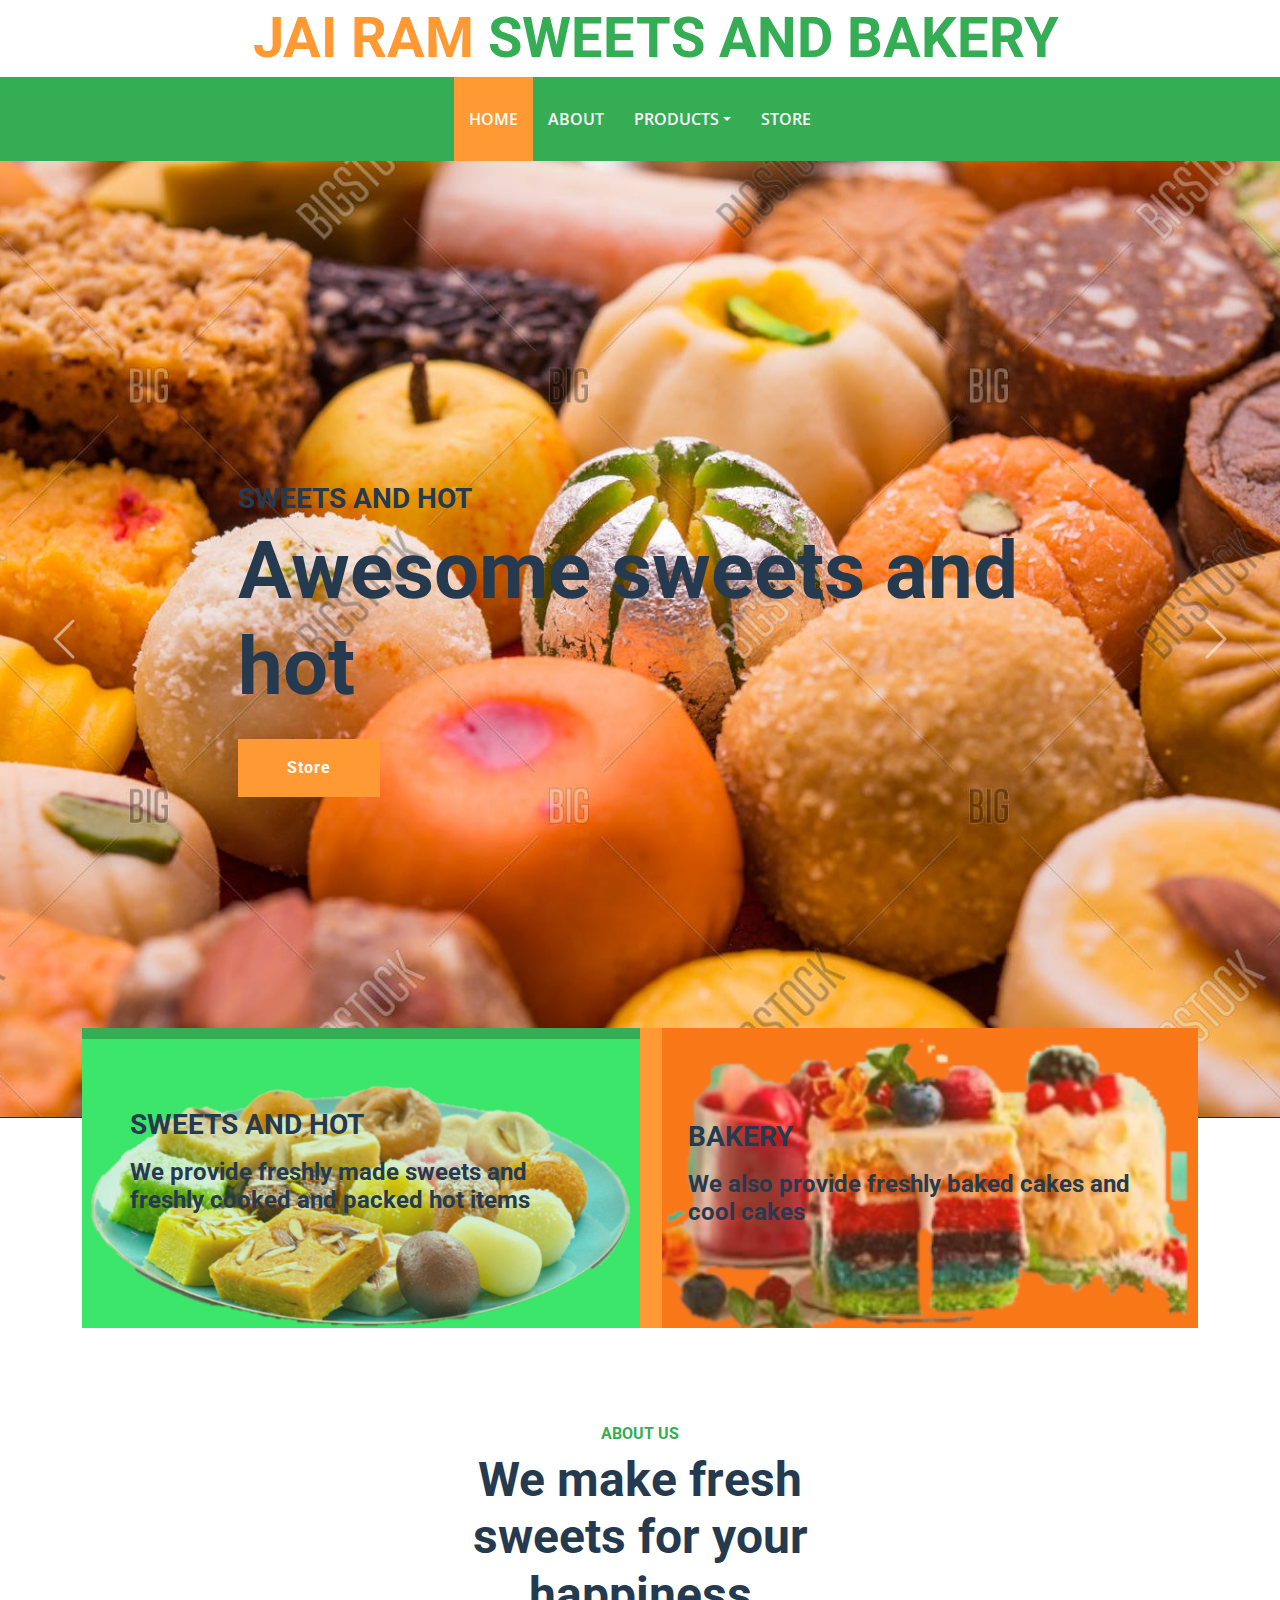
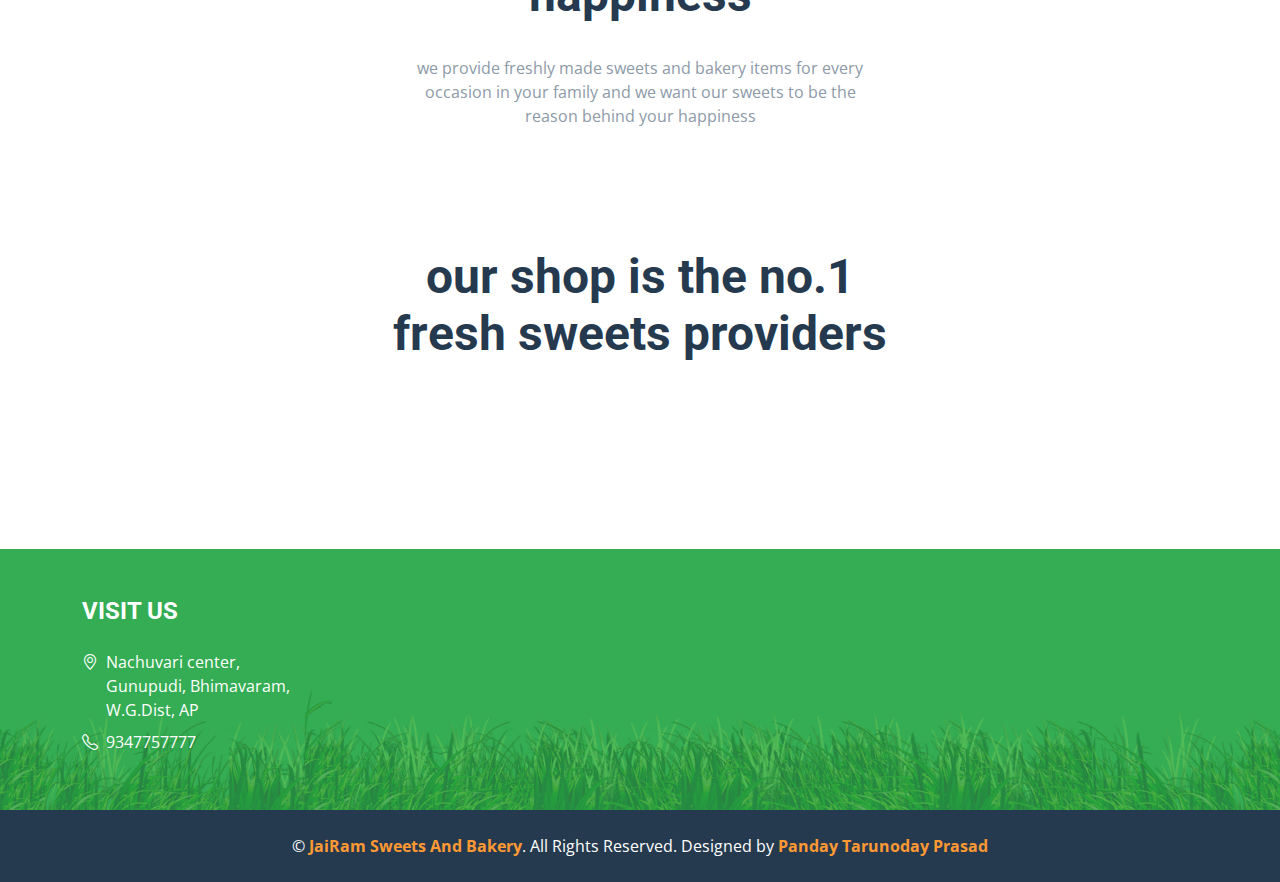
<file: index.html>
﻿<!DOCTYPE html>
<html lang="en">

<head>
    <meta charset="utf-8">
    <title>JAI RAM SWEETS AND BAKERY</title>
    <meta content="width=device-width, initial-scale=1.0" name="viewport">
    <meta content="Free HTML Templates" name="keywords">
    <meta content="Free HTML Templates" name="description">

    <!-- Favicon -->
    <link href="img/favicon.ico" rel="icon">

    <!-- Google Web Fonts -->
    <link rel="preconnect" href="https://fonts.gstatic.com">
    <link href="https://fonts.googleapis.com/css2?family=Open+Sans:wght@400;600&family=Roboto:wght@500;700&display=swap" rel="stylesheet">

    <!-- Icon Font Stylesheet -->
    <link href="https://cdnjs.cloudflare.com/ajax/libs/font-awesome/5.15.0/css/all.min.css" rel="stylesheet">
    <link href="https://cdn.jsdelivr.net/npm/bootstrap-icons@1.4.1/font/bootstrap-icons.css" rel="stylesheet">

    <!-- Libraries Stylesheet -->
    <link href="lib/owlcarousel/assets/owl.carousel.min.css" rel="stylesheet">

    <!-- Customized Bootstrap Stylesheet -->
    <link href="css/bootstrap.min.css" rel="stylesheet">

    <!-- Template Stylesheet -->
    <link href="css/style.css" rel="stylesheet">
</head>

<body>
    <!-- Topbar Start -->
    <div class="container-fluid px-5 d-none d-lg-block">
        <div align="center">           
            <div class="col-lg-6">
                <div class="d-flex align-items-center justify-content-center">
                    <a href="index.html" class="navbar-brand ms-lg-5">
                        <h1 class="m-0 display-4 text-primary"><span class="text-secondary">JAI RAM </span>SWEETS AND BAKERY</h1>
                    </a>
                </div>
            </div>
            <div class="col-lg-3">
                <div class="d-flex align-items-center justify-content-end">
                   
                </div>
            </div>
        </div>
    </div>
    <!-- Topbar End -->


    <!-- Navbar Start -->
    <nav class="navbar navbar-expand-lg bg-primary navbar-dark shadow-sm py-3 py-lg-0 px-3 px-lg-5">
        <a href="index.html" class="navbar-brand d-flex d-lg-none">
            <h1 class="m-0 display-4 text-secondary"><span class="text-white">JAI RAM</span>SWEETS AND BAKERY</h1>
        </a>
        <button class="navbar-toggler" type="button" data-bs-toggle="collapse" data-bs-target="#navbarCollapse">
            <span class="navbar-toggler-icon"></span>
        </button>
        <div class="collapse navbar-collapse" id="navbarCollapse">
            <div class="navbar-nav mx-auto py-0">
                <a href="index.html" class="nav-item nav-link active">Home</a>
                <a href="about.html" class="nav-item nav-link">About</a>                             
              <div class="nav-item dropdown">
                    <a href="#" class="nav-link dropdown-toggle" data-bs-toggle="dropdown">Products</a>
                    <div class="dropdown-menu m-0">
                        <a href="sweets.html" class="dropdown-item">SWEETS</a>
                        <a href="bakery.html" class="dropdown-item">BAKERY</a>
                        <a href="snacks.html" class="dropdown-item">SNACKS</a>

                    </div>
                </div>
                <a href="contact.html" class="nav-item nav-link">Store</a>
            </div>
        </div>
    </nav>
    <!-- Navbar End -->


    <!-- Carousel Start -->
    <div class="container-fluid p-0">
        <div id="header-carousel" class="carousel slide carousel-fade" data-bs-ride="carousel">
            <div class="carousel-inner">
                <div class="carousel-item active">
                    <img class="w-100" src="img/carousel-1.jpg" alt="Image">
                    <div class="carousel-caption top-0 bottom-0 start-0 end-0 d-flex flex-column align-items-center justify-content-center">
                        <div class="text-start p-5" style="max-width: 900px;">
                            <h3 class="text-black">SWEETS AND HOT</h3>
                            <h1 class="display-1 text-blue mb-md-4">Awesome sweets and hot</h1>
                            <a href="contact.html" class="btn btn-secondary py-md-3 px-md-5">Store</a>
                        </div>
                    </div>
                </div>
                <div class="carousel-item">
                    <img class="w-100" src="img/carousel-2.jpg" alt="Image">
                    <div class="carousel-caption top-0 bottom-0 start-0 end-0 d-flex flex-column align-items-center justify-content-center">
                        <div class="text-start p-5" style="max-width: 900px;">
                            <h3 class="text-white">BAKERY</h3>
                            <h1 class="display-1 text-white mb-md-4">Fresh bakery items</h1>
                            <a href="contact.html" class="btn btn-secondary py-md-3 px-md-5">Store</a>
                        </div>
                    </div>
                </div>
            </div>
            <button class="carousel-control-prev" type="button" data-bs-target="#header-carousel"
                data-bs-slide="prev">
                <span class="carousel-control-prev-icon" aria-hidden="true"></span>
                <span class="visually-hidden">Previous</span>
            </button>
            <button class="carousel-control-next" type="button" data-bs-target="#header-carousel"
                data-bs-slide="next">
                <span class="carousel-control-next-icon" aria-hidden="true"></span>
                <span class="visually-hidden">Next</span>
            </button>
        </div>
    </div>
    <!-- Carousel End -->


    <!-- Banner Start -->
    <div class="container-fluid banner mb-5">
        <div class="container">
            <div class="row gx-0">
                <div class="col-md-6">
                    <div class="bg-primary bg-vegetable d-flex flex-column justify-content-center p-5" style="height: 300px;">
                        <h3 class="text-black mb-3">SWEETS AND HOT</h3>
                        <h4 class="text-black">We provide freshly made sweets and freshly cooked and packed hot items</h4>>
                        
                    </div>
                </div>
                <div class="col-md-6">
                    <div class="bg-secondary bg-fruit d-flex flex-column justify-content-center p-5" style="height: 300px;">
                        <h3 class="text-black mb-3">BAKERY</h3>
                        <h4 class="text-black">We also provide freshly baked cakes and cool cakes</h4>
                        
                    </div>
                </div>
            </div>
        </div>
    </div>
    <!-- Banner Start -->


    <!-- About Start -->
    <div class="container-fluid about pt-5">
        <div class="container">
            <div class="row gx-5">
               
            <div class="mx-auto text-center mb-5" style="max-width: 500px;">
                    <div class="mb-3 pb-2">
                        <h6 class="text-primary text-uppercase">About Us</h6>
                        <h1 class="display-5">We make fresh sweets for your happiness</h1>
                    </div>
                    <p class="mb-4">we provide freshly made sweets and bakery items for every occasion in your family and we want our sweets to be the reason behind your happiness</p>
                   
                </div>
            </div>
        </div>
    </div>
    <!-- About End -->


   
    

   

   

   


   


    <!-- Team Start -->
    <div class="container-fluid py-5">
        <div class="container">
            <div class="mx-auto text-center mb-5" style="max-width: 500px;">
                
                <h1 class="display-5">our shop is the no.1 fresh sweets providers </h1>
            </div>       
               
            </div>
        </div>
    </div>
    <!-- Team End -->


   
    

    <!-- Footer Start -->
    <div class="container-fluid bg-footer bg-primary text-white mt-5">
        <div class="container">
            <div class="row gx-5">
                <div class="col-lg-8 col-md-6">
                    <div class="row gx-5">
                        <div class="col-lg-4 col-md-12 pt-5 mb-5" >
                            <h4 class="text-white mb-4">VISIT US</h4>
                            <div class="d-flex mb-2">
                                <i class="bi bi-geo-alt text-white me-2"></i>
                                <p class="text-white mb-0">Nachuvari center, Gunupudi, Bhimavaram, W.G.Dist, AP</p>
                            </div>
                            
                            <div class="d-flex mb-2">
                                <i class="bi bi-telephone text-white me-2"></i>
                                <p class="text-white mb-0">9347757777</p>
                            </div>
                           
                        </div>
                       
                        
                    </div>
                </div>
               
            </div>
        </div>
    </div>
    <div class="container-fluid bg-dark text-white py-4">
        <div class="container text-center">
            <p class="mb-0">&copy; <a class="text-secondary fw-bold" href="#">JaiRam Sweets And Bakery</a>. All Rights Reserved. Designed by <a class="text-secondary fw-bold">Panday Tarunoday Prasad</a></p>
        </div>
    </div>
    <!-- Footer End -->


    <!-- Back to Top -->
    <a href="#" class="btn btn-secondary py-3 fs-4 back-to-top"><i class="bi bi-arrow-up"></i></a>


    <!-- JavaScript Libraries -->
    <script src="https://code.jquery.com/jquery-3.4.1.min.js"></script>
    <script src="https://cdn.jsdelivr.net/npm/bootstrap@5.0.0/dist/js/bootstrap.bundle.min.js"></script>
    <script src="lib/easing/easing.min.js"></script>
    <script src="lib/waypoints/waypoints.min.js"></script>
    <script src="lib/counterup/counterup.min.js"></script>
    <script src="lib/owlcarousel/owl.carousel.min.js"></script>

    <!-- Template Javascript -->
    <script src="js/main.js"></script>
</body>

</html>
</file>
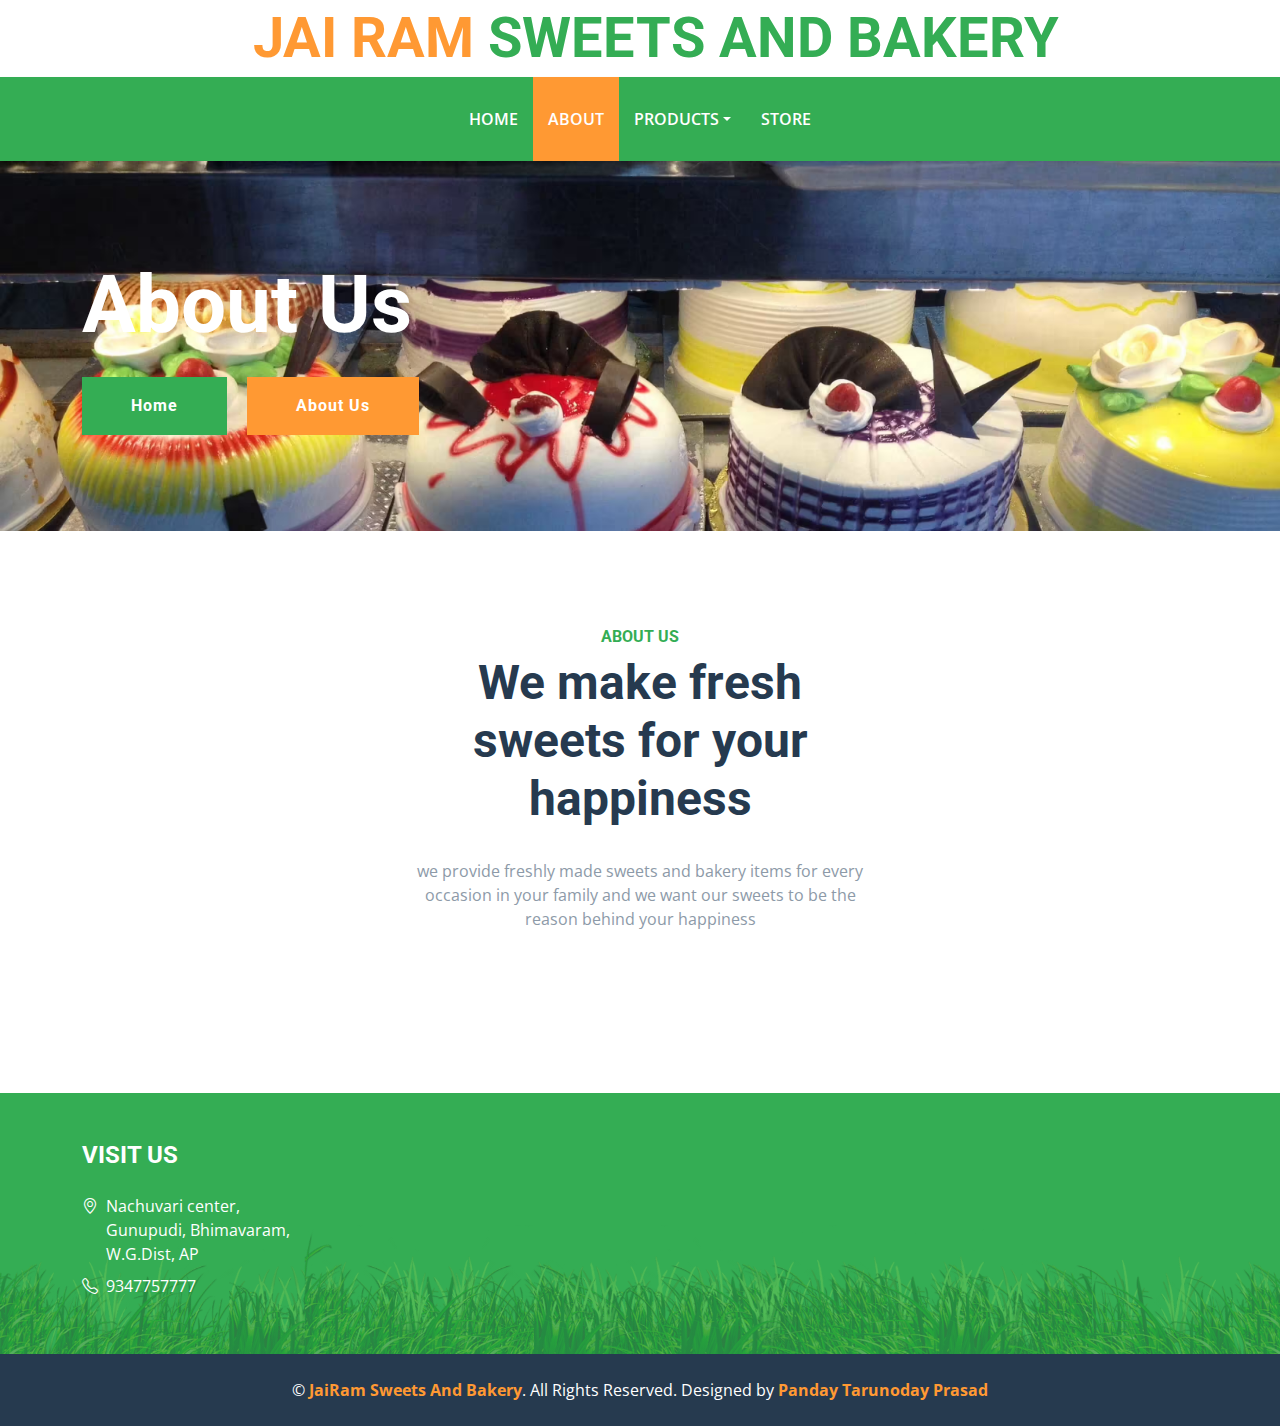
<file: about.html>
<!DOCTYPE html>
<html lang="en">

<head>
    <meta charset="utf-8">
    <title>JAI RAM SWEETS AND BAKERY</title>
    <meta content="width=device-width, initial-scale=1.0" name="viewport">
    <meta content="Free HTML Templates" name="keywords">
    <meta content="Free HTML Templates" name="description">

    <!-- Favicon -->
    <link href="img/favicon.ico" rel="icon">

    <!-- Google Web Fonts -->
    <link rel="preconnect" href="https://fonts.gstatic.com">
    <link href="https://fonts.googleapis.com/css2?family=Open+Sans:wght@400;600&family=Roboto:wght@500;700&display=swap" rel="stylesheet">

    <!-- Icon Font Stylesheet -->
    <link href="https://cdnjs.cloudflare.com/ajax/libs/font-awesome/5.15.0/css/all.min.css" rel="stylesheet">
    <link href="https://cdn.jsdelivr.net/npm/bootstrap-icons@1.4.1/font/bootstrap-icons.css" rel="stylesheet">

    <!-- Libraries Stylesheet -->
    <link href="lib/owlcarousel/assets/owl.carousel.min.css" rel="stylesheet">

    <!-- Customized Bootstrap Stylesheet -->
    <link href="css/bootstrap.min.css" rel="stylesheet">

    <!-- Template Stylesheet -->
    <link href="css/style.css" rel="stylesheet">
</head>

<body>
    <!-- Topbar Start -->
    <div class="container-fluid px-5 d-none d-lg-block">
        <div align="center">           
            <div class="col-lg-6">
                <div class="d-flex align-items-center justify-content-center">
                    <a href="index.html" class="navbar-brand ms-lg-5">
                        <h1 class="m-0 display-4 text-primary"><span class="text-secondary">JAI RAM </span>SWEETS AND BAKERY</h1>
                    </a>
                </div>
            </div>
            <div class="col-lg-3">
                <div class="d-flex align-items-center justify-content-end">
                   
                </div>
            </div>
        </div>
    </div>
    <!-- Topbar End -->


    <!-- Navbar Start -->
    <nav class="navbar navbar-expand-lg bg-primary navbar-dark shadow-sm py-3 py-lg-0 px-3 px-lg-5">
        <a href="index.html" class="navbar-brand d-flex d-lg-none">
            <h1 class="m-0 display-4 text-secondary"><span class="text-white">JAI RAM</span>SWEETS AND BAKERY</h1>
        </a>
        <button class="navbar-toggler" type="button" data-bs-toggle="collapse" data-bs-target="#navbarCollapse">
            <span class="navbar-toggler-icon"></span>
        </button>
        <div class="collapse navbar-collapse" id="navbarCollapse">
            <div class="navbar-nav mx-auto py-0">
                <a href="index.html" class="nav-item nav-link">Home</a>
                <a href="about.html" class="nav-item nav-link active">About</a>    
                 <div class="nav-item dropdown">
                    <a href="#" class="nav-link dropdown-toggle" data-bs-toggle="dropdown">Products</a>
                    <div class="dropdown-menu m-0">
                        <a href="sweets.html" class="dropdown-item">SWEETS</a>
                        <a href="bakery.html" class="dropdown-item">BAKERY</a>
                        <a href="snacks.html" class="dropdown-item">SNACKS</a>
                    </div>
                </div>
                <a href="contact.html" class="nav-item nav-link">Store</a>
            </div>
        </div>
    </nav>
    <!-- Navbar End -->


    <!-- Hero Start -->
    <div class="container-fluid bg-primary py-5 bg-hero1 mb-5">
        <div class="container py-5">
            <div class="row justify-content-start">
                <div class="col-lg-8 text-center text-lg-start">
                    <h1 class="display-1 text-white mb-md-4">About Us</h1>
                    <a href="index.html" class="btn btn-primary py-md-3 px-md-5 me-3">Home</a>
                    <a href="" class="btn btn-secondary py-md-3 px-md-5">About Us</a>
                </div>
            </div>
        </div>
    </div>
    <!-- Hero End -->


    <div class="container-fluid about pt-5">
        <div class="container">
            <div class="row gx-5">
               
            <div class="mx-auto text-center mb-5" style="max-width: 500px;">
                    <div class="mb-3 pb-2">
                        <h6 class="text-primary text-uppercase">About Us</h6>
                        <h1 class="display-5">We make fresh sweets for your happiness</h1>
                    </div>
                    <p class="mb-4">we provide freshly made sweets and bakery items for every occasion in your family and we want our sweets to be the reason behind your happiness</p>
                   
                </div>
            </div>
        </div>
    </div>


   


   
      
    

   <!-- Footer Start -->
    <div class="container-fluid bg-footer bg-primary text-white mt-5">
        <div class="container">
            <div class="row gx-5">
                <div class="col-lg-8 col-md-6">
                    <div class="row gx-5">
                        <div class="col-lg-4 col-md-12 pt-5 mb-5">
                            <h4 class="text-white mb-4">VISIT US</h4>
                            <div class="d-flex mb-2">
                                <i class="bi bi-geo-alt text-white me-2"></i>
                                <p class="text-white mb-0">Nachuvari center, Gunupudi, Bhimavaram, W.G.Dist, AP</p>
                            </div>
                            
                            <div class="d-flex mb-2">
                                <i class="bi bi-telephone text-white me-2"></i>
                                <p class="text-white mb-0">9347757777</p>
                            </div>
                           
                        </div>
                       
                        
                    </div>
                </div>
               
            </div>
        </div>
    </div>
    <div class="container-fluid bg-dark text-white py-4">
        <div class="container text-center">
            <p class="mb-0">&copy; <a class="text-secondary fw-bold" href="#">JaiRam Sweets And Bakery</a>. All Rights Reserved. Designed by <a class="text-secondary fw-bold">Panday Tarunoday Prasad</a></p>
        </div>
    </div>
    <!-- Footer End -->


    <!-- Back to Top -->
    <a href="#" class="btn btn-secondary py-3 fs-4 back-to-top"><i class="bi bi-arrow-up"></i></a>


    <!-- JavaScript Libraries -->
    <script src="https://code.jquery.com/jquery-3.4.1.min.js"></script>
    <script src="https://cdn.jsdelivr.net/npm/bootstrap@5.0.0/dist/js/bootstrap.bundle.min.js"></script>
    <script src="lib/easing/easing.min.js"></script>
    <script src="lib/waypoints/waypoints.min.js"></script>
    <script src="lib/counterup/counterup.min.js"></script>
    <script src="lib/owlcarousel/owl.carousel.min.js"></script>

    <!-- Template Javascript -->
    <script src="js/main.js"></script>
</body>

</html>
</file>
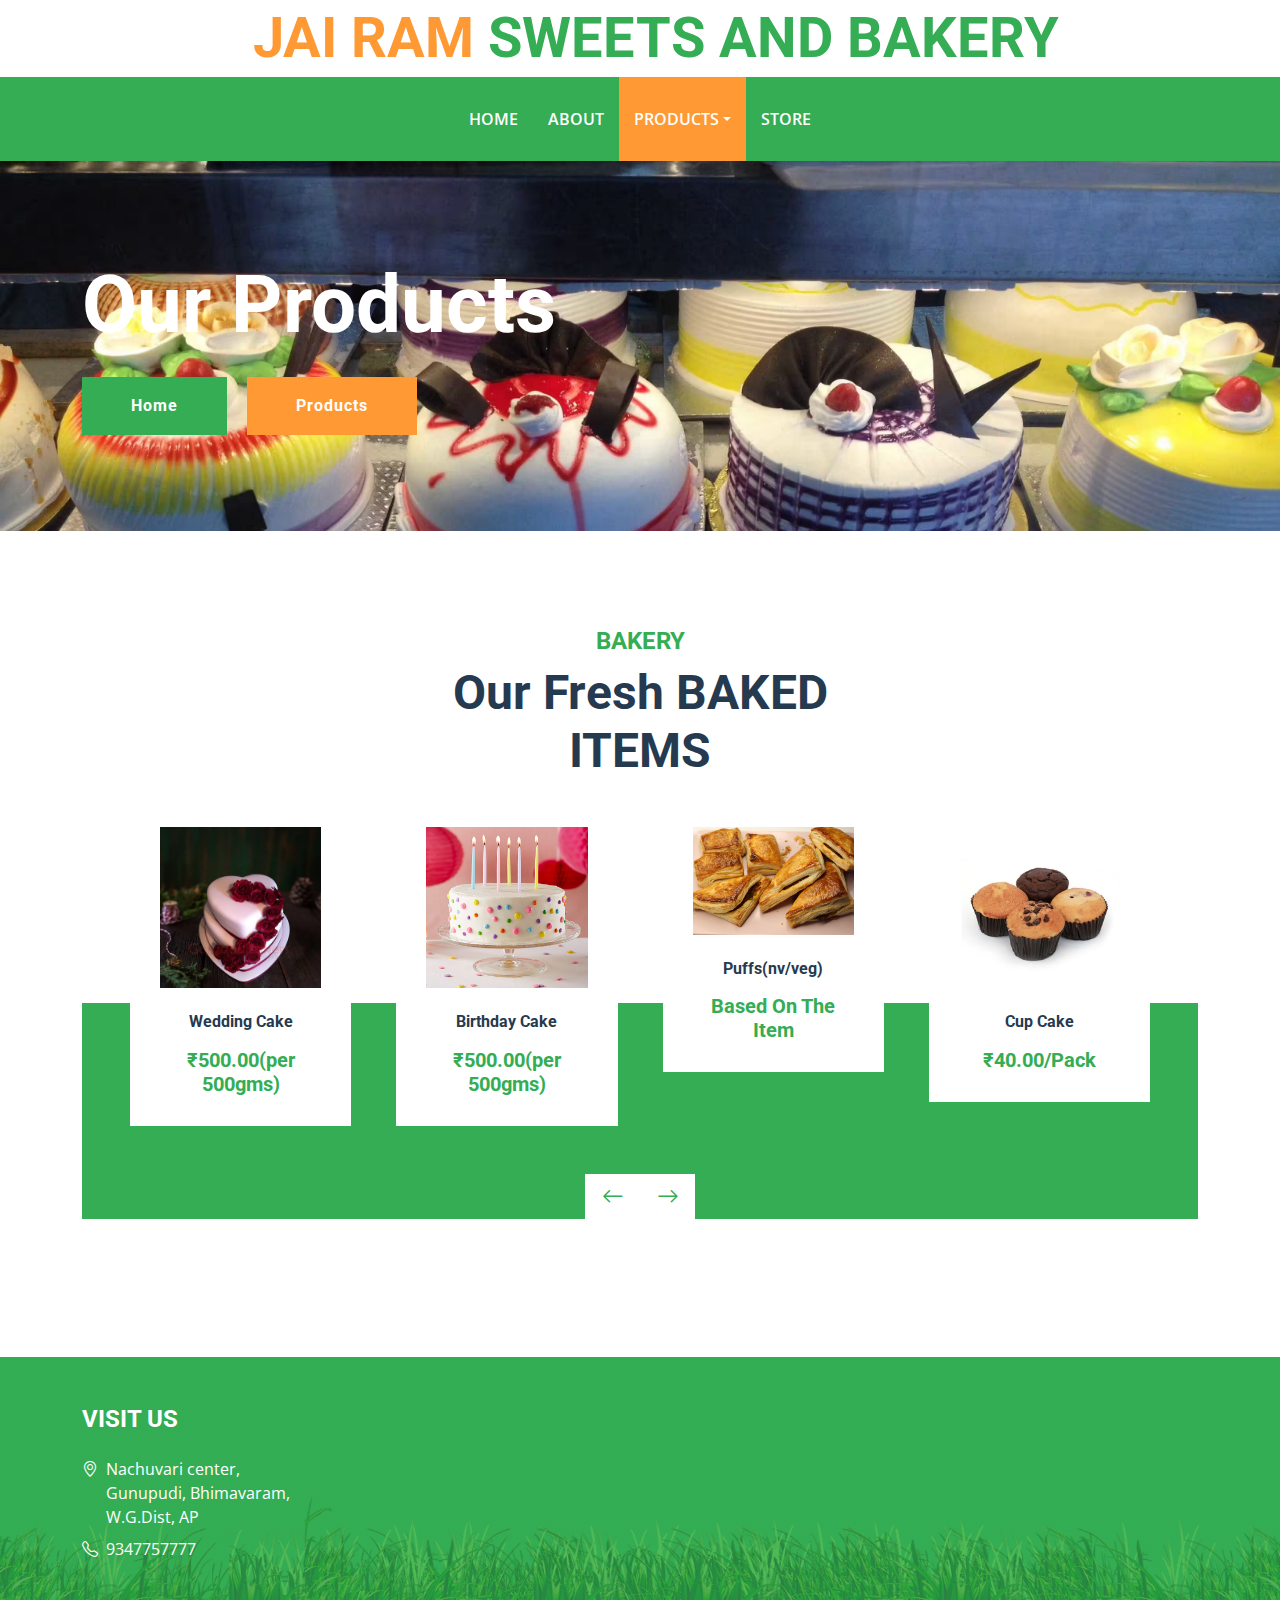
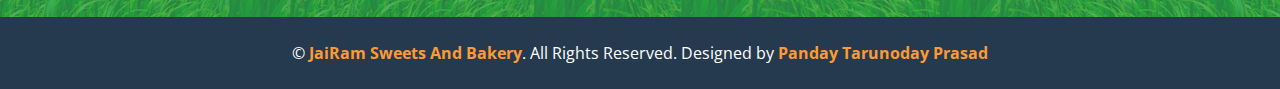
<file: bakery.html>
﻿<!DOCTYPE html>
<html lang="en">

<head>
    <meta charset="utf-8">
    <title>JAI RAM SWEETS AND BAKERY</title>
    <meta content="width=device-width, initial-scale=1.0" name="viewport">
    <meta content="Free HTML Templates" name="keywords">
    <meta content="Free HTML Templates" name="description">

    <!-- Favicon -->
    <link href="img/favicon.ico" rel="icon">

    <!-- Google Web Fonts -->
    <link rel="preconnect" href="https://fonts.gstatic.com">
    <link href="https://fonts.googleapis.com/css2?family=Open+Sans:wght@400;600&family=Roboto:wght@500;700&display=swap" rel="stylesheet">

    <!-- Icon Font Stylesheet -->
    <link href="https://cdnjs.cloudflare.com/ajax/libs/font-awesome/5.15.0/css/all.min.css" rel="stylesheet">
    <link href="https://cdn.jsdelivr.net/npm/bootstrap-icons@1.4.1/font/bootstrap-icons.css" rel="stylesheet">

    <!-- Libraries Stylesheet -->
    <link href="lib/owlcarousel/assets/owl.carousel.min.css" rel="stylesheet">

    <!-- Customized Bootstrap Stylesheet -->
    <link href="css/bootstrap.min.css" rel="stylesheet">

    <!-- Template Stylesheet -->
    <link href="css/style.css" rel="stylesheet">
</head>

<body>
    <!-- Topbar Start -->
    <div class="container-fluid px-5 d-none d-lg-block">
        <div align="center">           
            <div class="col-lg-6">
                <div class="d-flex align-items-center justify-content-center">
                    <a href="index.html" class="navbar-brand ms-lg-5">
                        <h1 class="m-0 display-4 text-primary"><span class="text-secondary">JAI RAM </span>SWEETS AND BAKERY</h1>
                    </a>
                </div>
            </div>
            <div class="col-lg-3">
                <div class="d-flex align-items-center justify-content-end">
                   
                </div>
            </div>
        </div>
    </div>
    <!-- Topbar End -->


    <!-- Navbar Start -->
    <nav class="navbar navbar-expand-lg bg-primary navbar-dark shadow-sm py-3 py-lg-0 px-3 px-lg-5">
        <a href="index.html" class="navbar-brand d-flex d-lg-none">
            <h1 class="m-0 display-4 text-secondary"><span class="text-white">JAI RAM</span>SWEETS AND BAKERY</h1>
        </a>
        <button class="navbar-toggler" type="button" data-bs-toggle="collapse" data-bs-target="#navbarCollapse">
            <span class="navbar-toggler-icon"></span>
        </button>
        <div class="collapse navbar-collapse" id="navbarCollapse">
            <div class="navbar-nav mx-auto py-0">
                <a href="index.html" class="nav-item nav-link">Home</a>
                <a href="about.html" class="nav-item nav-link">About</a>                             
                
                 <div class="nav-item dropdown">
                    <a href="#" class="nav-link dropdown-toggle active" data-bs-toggle="dropdown">Products</a>
                    <div class="dropdown-menu m-0">
                        <a href="sweets.html" class="dropdown-item">SWEETS</a>
                        <a href="bakery.html" class="dropdown-item active">BAKERY</a>
                        <a href="snacks.html" class="dropdown-item">SNACKS</a>
                    </div>
                </div>
                
                <a href="contact.html" class="nav-item nav-link">Store</a>
            </div>
        </div>
    </nav>
    <!-- Navbar End -->


    <!-- Hero Start -->
   <div class="container-fluid bg-primary py-5 bg-hero1 mb-5">
        <div class="container py-5">
            <div class="row justify-content-start">
                <div class="col-lg-8 text-center text-lg-start">
                    <h1 class="display-1 text-white mb-md-4">Our Products</h1>
                    <a href="index.html" class="btn btn-primary py-md-3 px-md-5 me-3">Home</a>
                    <a href="" class="btn btn-secondary py-md-3 px-md-5">Products</a>
                </div>
            </div>
        </div>
    </div>
    <!-- Hero End -->


   <!-- Products Start -->
    <div class="container-fluid py-5">
        <div class="container">
            <div class="mx-auto text-center mb-5" style="max-width: 500px;">
                <h4 class="text-primary text-uppercase">BAKERY</h4>
                <h1 class="display-5">Our Fresh BAKED ITEMS</h1>
            </div>
            <div class="owl-carousel product-carousel px-5">
                <div class="pb-5">
                    <div class="product-item position-relative bg-white d-flex flex-column text-center">
                        <img class="img-fluid mb-4" src="img/product-10.png" alt="">
                        <h6 class="mb-3">Wedding Cake</h6>
                        <h5 class="text-primary mb-0">₹500.00(per 500gms)</h5>
                       
                    </div>
                </div>
                <div class="pb-5">
                    <div class="product-item position-relative bg-white d-flex flex-column text-center">
                        <img class="img-fluid mb-4" src="img/product-11.png" alt="">
                        <h6 class="mb-3">Birthday Cake</h6>
                        <h5 class="text-primary mb-0">₹500.00(per 500gms)</h5>
                       
                    </div>
                </div>
                <div class="pb-5">
                    <div class="product-item position-relative bg-white d-flex flex-column text-center">
                        <img class="img-fluid mb-4" src="img/product-12.png" alt="">
                        <h6 class="mb-3">Puffs(nv/veg)</h6>
                        <h5 class="text-primary mb-0">Based On The Item</h5>
                        
                    </div>
                </div>
                <div class="pb-5">
                    <div class="product-item position-relative bg-white d-flex flex-column text-center">
                        <img class="img-fluid mb-4" src="img/product-13.png" alt="">
                        <h6 class="mb-3">Cup Cake</h6>
                        <h5 class="text-primary mb-0">₹40.00/Pack</h5>
                       
                    </div>
                </div>
                <div class="pb-5">
                    <div class="product-item position-relative bg-white d-flex flex-column text-center">
                        <img class="img-fluid mb-4" src="img/product-14.png" alt="">
                        <h6 class="mb-3">Bread</h6>
                        <h5 class="text-primary mb-0">₹40.00/Pack</h5>
                       
                    </div>
                </div>
                <div class="pb-5">
                    <div class="product-item position-relative bg-white d-flex flex-column text-center">
                        <img class="img-fluid mb-4" src="img/product-15.png" alt="">
                        <h6 class="mb-3">Pastry</h6>
                        <h5 class="text-primary mb-0">₹60.00(Per Piece)</h5>
                    </div>
                </div>
                
            </div>
        </div>
    </div>
    <!-- Products End -->


   

    <!-- Footer Start -->
    <div class="container-fluid bg-footer bg-primary text-white mt-5">
        <div class="container">
            <div class="row gx-5">
                <div class="col-lg-8 col-md-6">
                    <div class="row gx-5">
                        <div class="col-lg-4 col-md-12 pt-5 mb-5">
                            <h4 class="text-white mb-4">VISIT US</h4>
                            <div class="d-flex mb-2">
                                <i class="bi bi-geo-alt text-white me-2"></i>
                                <p class="text-white mb-0">Nachuvari center, Gunupudi, Bhimavaram, W.G.Dist, AP</p>
                            </div>
                            
                            <div class="d-flex mb-2">
                                <i class="bi bi-telephone text-white me-2"></i>
                                <p class="text-white mb-0">9347757777</p>
                            </div>
                           
                        </div>
                       
                        
                    </div>
                </div>
               
            </div>
        </div>
    </div>
    <div class="container-fluid bg-dark text-white py-4">
        <div class="container text-center">
            <p class="mb-0">&copy; <a class="text-secondary fw-bold" href="#">JaiRam Sweets And Bakery</a>. All Rights Reserved. Designed by <a class="text-secondary fw-bold">Panday Tarunoday Prasad</a></p>
        </div>
    </div>
    <!-- Footer End -->


    <!-- Back to Top -->
    <a href="#" class="btn btn-secondary py-3 fs-4 back-to-top"><i class="bi bi-arrow-up"></i></a>


    <!-- JavaScript Libraries -->
    <script src="https://code.jquery.com/jquery-3.4.1.min.js"></script>
    <script src="https://cdn.jsdelivr.net/npm/bootstrap@5.0.0/dist/js/bootstrap.bundle.min.js"></script>
    <script src="lib/easing/easing.min.js"></script>
    <script src="lib/waypoints/waypoints.min.js"></script>
    <script src="lib/counterup/counterup.min.js"></script>
    <script src="lib/owlcarousel/owl.carousel.min.js"></script>

    <!-- Template Javascript -->
    <script src="js/main.js"></script>
</body>

</html>
</file>
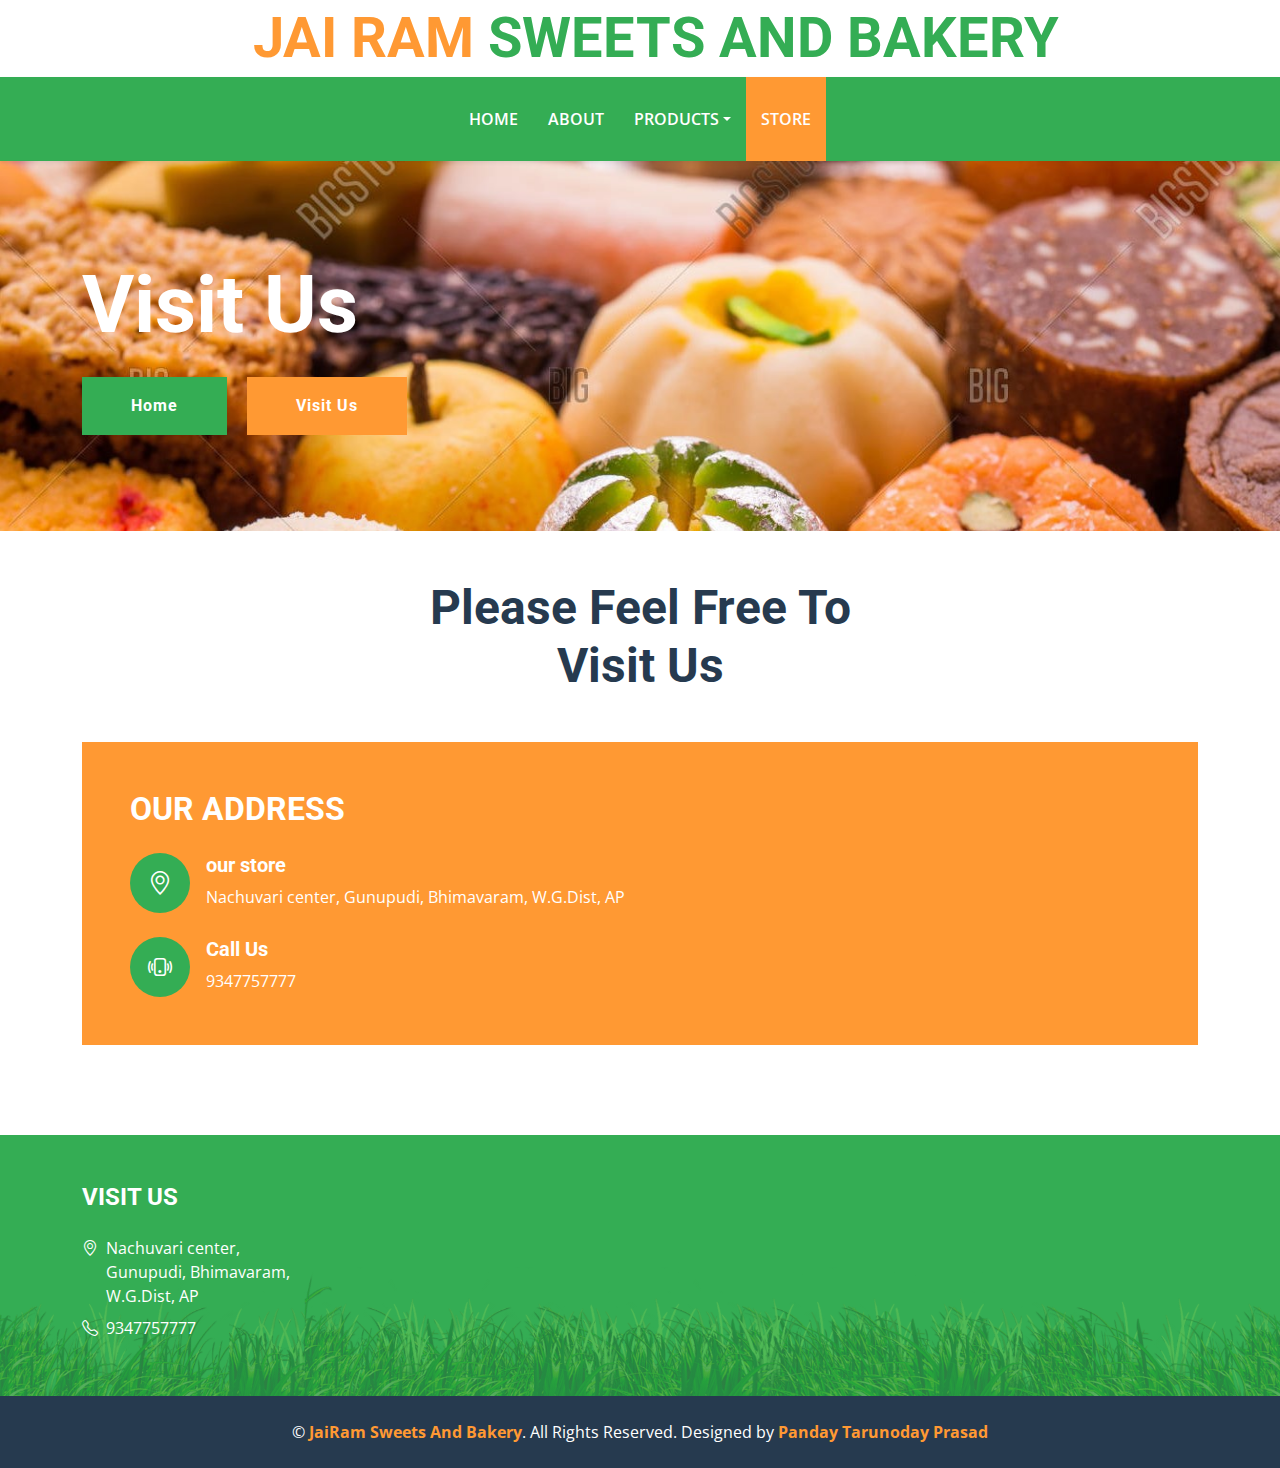
<file: contact.html>
<!DOCTYPE html>
<html lang="en">

<head>
    <meta charset="utf-8">
    <title>JAI RAM SWEETS AND BAKERY</title>
    <meta content="width=device-width, initial-scale=1.0" name="viewport">
    <meta content="Free HTML Templates" name="keywords">
    <meta content="Free HTML Templates" name="description">

    <!-- Favicon -->
    <link href="img/favicon.ico" rel="icon">

    <!-- Google Web Fonts -->
    <link rel="preconnect" href="https://fonts.gstatic.com">
    <link href="https://fonts.googleapis.com/css2?family=Open+Sans:wght@400;600&family=Roboto:wght@500;700&display=swap" rel="stylesheet">

    <!-- Icon Font Stylesheet -->
    <link href="https://cdnjs.cloudflare.com/ajax/libs/font-awesome/5.15.0/css/all.min.css" rel="stylesheet">
    <link href="https://cdn.jsdelivr.net/npm/bootstrap-icons@1.4.1/font/bootstrap-icons.css" rel="stylesheet">

    <!-- Libraries Stylesheet -->
    <link href="lib/owlcarousel/assets/owl.carousel.min.css" rel="stylesheet">

    <!-- Customized Bootstrap Stylesheet -->
    <link href="css/bootstrap.min.css" rel="stylesheet">

    <!-- Template Stylesheet -->
    <link href="css/style.css" rel="stylesheet">
</head>

<body>
    <!-- Topbar Start -->
    <div class="container-fluid px-5 d-none d-lg-block">
        <div align="center">           
            <div class="col-lg-6">
                <div class="d-flex align-items-center justify-content-center">
                    <a href="index.html" class="navbar-brand ms-lg-5">
                        <h1 class="m-0 display-4 text-primary"><span class="text-secondary">JAI RAM </span>SWEETS AND BAKERY</h1>
                    </a>
                </div>
            </div>
            <div class="col-lg-3">
                <div class="d-flex align-items-center justify-content-end">
                   
                </div>
            </div>
        </div>
    </div>
    <!-- Topbar End -->


    <!-- Navbar Start -->
     <nav class="navbar navbar-expand-lg bg-primary navbar-dark shadow-sm py-3 py-lg-0 px-3 px-lg-5">
        <a href="index.html" class="navbar-brand d-flex d-lg-none">
            <h1 class="m-0 display-4 text-secondary"><span class="text-white">JAI RAM</span>SWEETS AND BAKERY</h1>
        </a>
        <button class="navbar-toggler" type="button" data-bs-toggle="collapse" data-bs-target="#navbarCollapse">
            <span class="navbar-toggler-icon"></span>
        </button>
        <div class="collapse navbar-collapse" id="navbarCollapse">
            <div class="navbar-nav mx-auto py-0">
                <a href="index.html" class="nav-item nav-link">Home</a>
                <a href="about.html" class="nav-item nav-link">About</a>                             
  <div class="nav-item dropdown">
                    <a href="#" class="nav-link dropdown-toggle" data-bs-toggle="dropdown">Products</a>
                    <div class="dropdown-menu m-0">
                        <a href="sweets.html" class="dropdown-item">SWEETS</a>
                        <a href="bakery.html" class="dropdown-item">BAKERY</a>
                        <a href="snacks.html" class="dropdown-item">SNACKS</a>
                    </div>
                </div>
                
                <a href="contact.html" class="nav-item nav-link active">Store</a>
            </div>
        </div>
    </nav>
    <!-- Navbar End -->


    <!-- Hero Start -->
    <div class="container-fluid bg-primary py-5 bg-hero mb-5">
        <div class="container py-5">
            <div class="row justify-content-start">
                <div class="col-lg-8 text-center text-lg-start">
                    <h1 class="display-1 text-white mb-md-4">Visit Us</h1>
                    <a href="index.html" class="btn btn-primary py-md-3 px-md-5 me-3">Home</a>
                    <a href="" class="btn btn-secondary py-md-3 px-md-5">Visit Us</a>
                </div>
            </div>
        </div>
    </div>
    <!-- Hero End -->


    <!-- Contact Start -->
    <div class="container-fluid py-7" >
        <div class="container" >
            <div class="mx-auto text-center mb-5" style="max-width: 500px;">
                
                <h1 class="display-5">Please Feel Free To Visit Us</h1>
            </div>
            <div class="row g-0">
               
                <div class="col-lg-12" >
                    <div class="bg-secondary h-100 p-5">
                        <h2 class="text-white mb-4">OUR ADDRESS </h2>
                        <div class="d-flex mb-4">
                            <div class="bg-primary rounded-circle d-flex align-items-center justify-content-center" style="width: 60px; height: 60px;">
                                <i class="bi bi-geo-alt fs-4 text-white"></i>
                            </div>
                            <div class="ps-3">
                                <h5 class="text-white">our store</h5>
                                <span class="text-white">Nachuvari center, Gunupudi, Bhimavaram, W.G.Dist, AP</span>
                            </div>
                        </div>
                       
                        <div class="d-flex">
                            <div class="bg-primary rounded-circle d-flex align-items-center justify-content-center" style="width: 60px; height: 60px;">
                                <i class="bi bi-phone-vibrate fs-4 text-white"></i>
                            </div>
                            <div class="ps-3">
                                <h5 class="text-white">Call Us</h5>
                                <span class="text-white">9347757777</span>
                            </div>
                        </div>
                    </div>
                </div>
            </div>
        </div>
    </div>
    <!-- Contact End -->


    <!-- Footer Start -->
   
     <div class="container-fluid bg-footer bg-primary text-white mt-5">
        <div class="container">
            <div class="row gx-5">
                <div class="col-lg-8 col-md-6">
                    <div class="row gx-5">
                        <div class="col-lg-4 col-md-12 pt-5 mb-5">
                            <h4 class="text-white mb-4">VISIT US</h4>
                            <div class="d-flex mb-2">
                                <i class="bi bi-geo-alt text-white me-2"></i>
                                <p class="text-white mb-0">Nachuvari center, Gunupudi, Bhimavaram, W.G.Dist, AP</p>
                            </div>
                            
                            <div class="d-flex mb-2">
                                <i class="bi bi-telephone text-white me-2"></i>
                                <p class="text-white mb-0">9347757777</p>
                            </div>
                           
                        </div>
                       
                        
                    </div>
                </div>
               
            </div>
        </div>
    </div>
    <div class="container-fluid bg-dark text-white py-4">
        <div class="container text-center">
            <p class="mb-0">&copy; <a class="text-secondary fw-bold" href="#">JaiRam Sweets And Bakery</a>. All Rights Reserved. Designed by <a class="text-secondary fw-bold">Panday Tarunoday Prasad</a></p>
        </div>
    </div>
    <!-- Footer End -->


    <!-- Back to Top -->
    <a href="#" class="btn btn-secondary py-3 fs-4 back-to-top"><i class="bi bi-arrow-up"></i></a>


    <!-- JavaScript Libraries -->
    <script src="https://code.jquery.com/jquery-3.4.1.min.js"></script>
    <script src="https://cdn.jsdelivr.net/npm/bootstrap@5.0.0/dist/js/bootstrap.bundle.min.js"></script>
    <script src="lib/easing/easing.min.js"></script>
    <script src="lib/waypoints/waypoints.min.js"></script>
    <script src="lib/counterup/counterup.min.js"></script>
    <script src="lib/owlcarousel/owl.carousel.min.js"></script>

    <!-- Template Javascript -->
    <script src="js/main.js"></script>
</body>

</html>
</file>
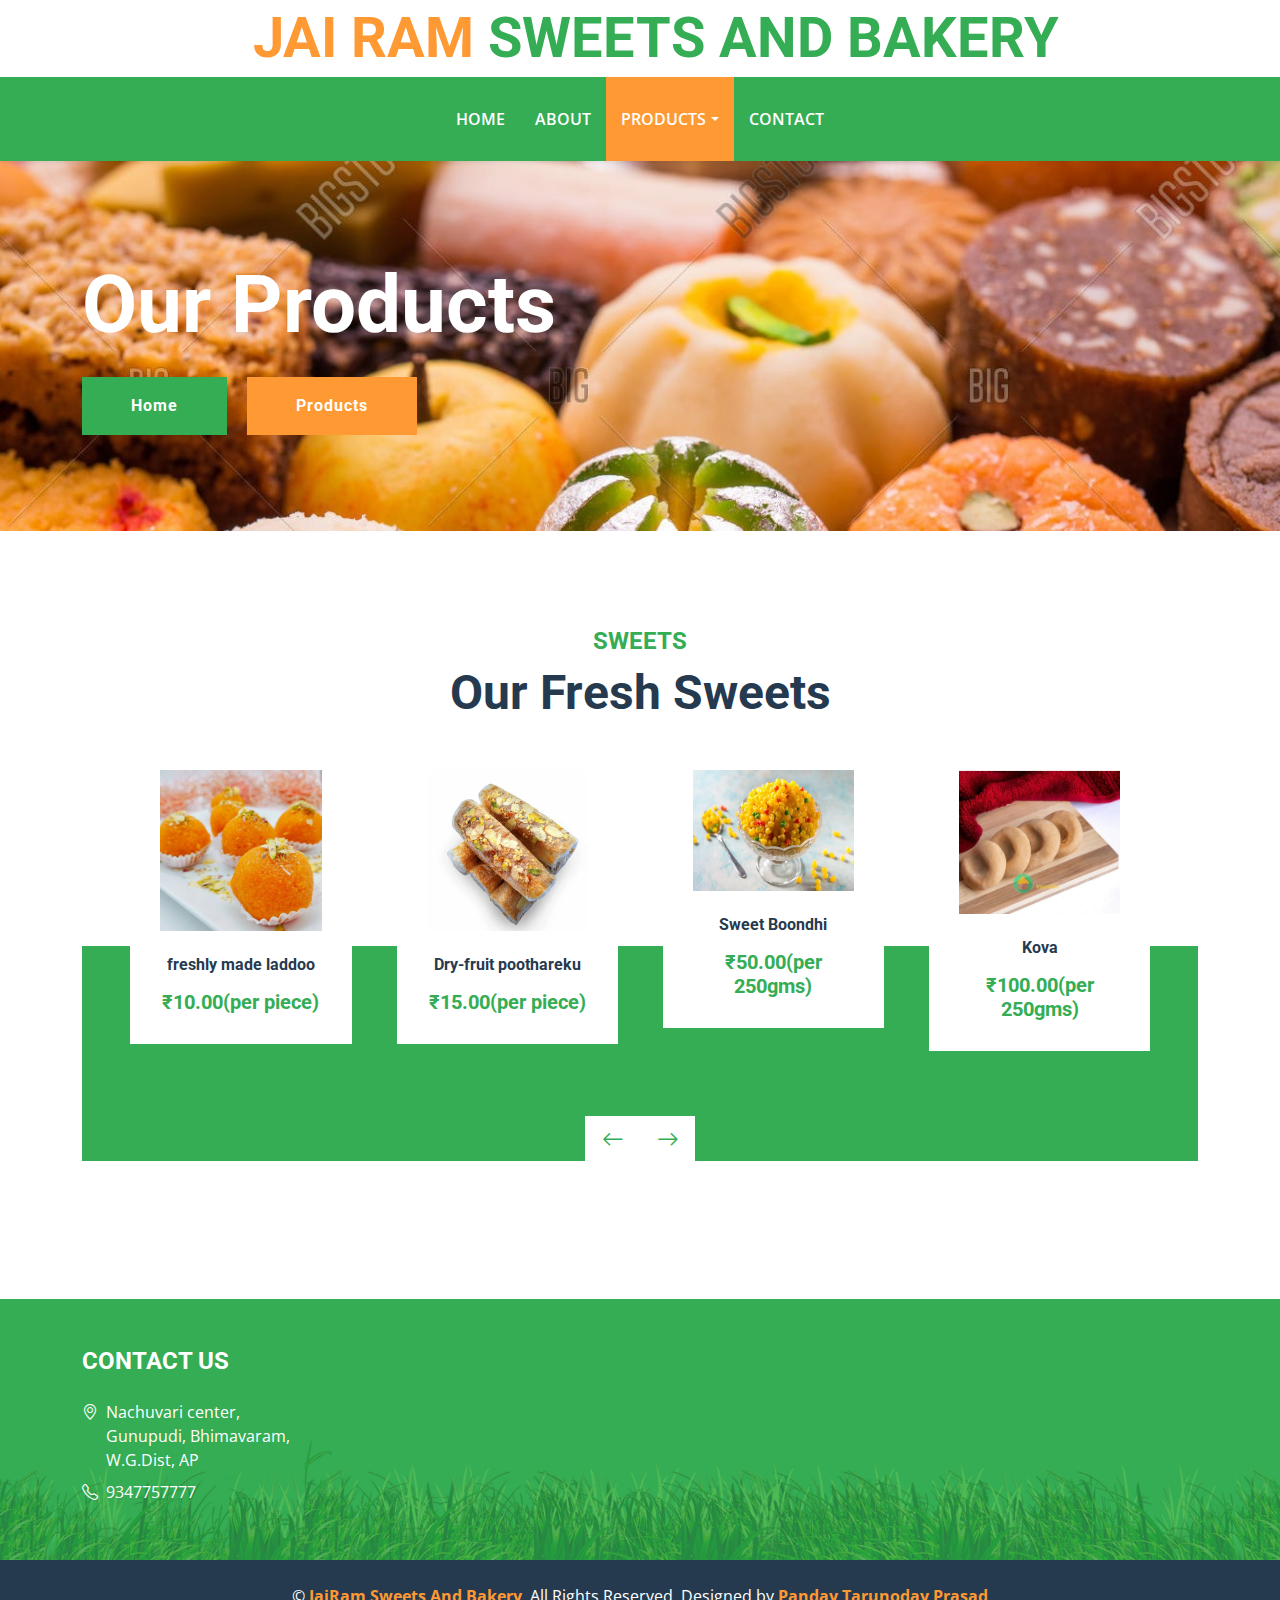
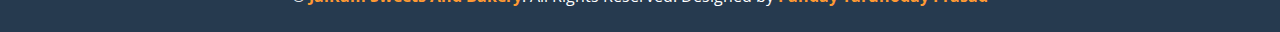
<file: product.html>
﻿<!DOCTYPE html>
<html lang="en">

<head>
    <meta charset="utf-8">
    <title>JAI RAM SWEETS AND BAKERY</title>
    <meta content="width=device-width, initial-scale=1.0" name="viewport">
    <meta content="Free HTML Templates" name="keywords">
    <meta content="Free HTML Templates" name="description">

    <!-- Favicon -->
    <link href="img/favicon.ico" rel="icon">

    <!-- Google Web Fonts -->
    <link rel="preconnect" href="https://fonts.gstatic.com">
    <link href="https://fonts.googleapis.com/css2?family=Open+Sans:wght@400;600&family=Roboto:wght@500;700&display=swap" rel="stylesheet">

    <!-- Icon Font Stylesheet -->
    <link href="https://cdnjs.cloudflare.com/ajax/libs/font-awesome/5.15.0/css/all.min.css" rel="stylesheet">
    <link href="https://cdn.jsdelivr.net/npm/bootstrap-icons@1.4.1/font/bootstrap-icons.css" rel="stylesheet">

    <!-- Libraries Stylesheet -->
    <link href="lib/owlcarousel/assets/owl.carousel.min.css" rel="stylesheet">

    <!-- Customized Bootstrap Stylesheet -->
    <link href="css/bootstrap.min.css" rel="stylesheet">

    <!-- Template Stylesheet -->
    <link href="css/style.css" rel="stylesheet">
</head>

<body>
    <!-- Topbar Start -->
    <div class="container-fluid px-5 d-none d-lg-block">
        <div align="center">           
            <div class="col-lg-6">
                <div class="d-flex align-items-center justify-content-center">
                    <a href="index.html" class="navbar-brand ms-lg-5">
                        <h1 class="m-0 display-4 text-primary"><span class="text-secondary">JAI RAM </span>SWEETS AND BAKERY</h1>
                    </a>
                </div>
            </div>
            <div class="col-lg-3">
                <div class="d-flex align-items-center justify-content-end">
                   
                </div>
            </div>
        </div>
    </div>
    <!-- Topbar End -->


    <!-- Navbar Start -->
    <nav class="navbar navbar-expand-lg bg-primary navbar-dark shadow-sm py-3 py-lg-0 px-3 px-lg-5">
        <a href="index.html" class="navbar-brand d-flex d-lg-none">
            <h1 class="m-0 display-4 text-secondary"><span class="text-white">JAI RAM</span>SWEETS AND BAKERY</h1>
        </a>
        <button class="navbar-toggler" type="button" data-bs-toggle="collapse" data-bs-target="#navbarCollapse">
            <span class="navbar-toggler-icon"></span>
        </button>
        <div class="collapse navbar-collapse" id="navbarCollapse">
            <div class="navbar-nav mx-auto py-0">
                <a href="index.html" class="nav-item nav-link">Home</a>
                <a href="about.html" class="nav-item nav-link">About</a>                             
                
                 <div class="nav-item dropdown">
                    <a href="#" class="nav-link dropdown-toggle active" data-bs-toggle="dropdown">Products</a>
                    <div class="dropdown-menu m-0">
                        <a href="sweets.html" class="dropdown-item">SWEETS</a>
                        <a href="bakery.html" class="dropdown-item">BAKERY</a>
                        <a href="snacks.html" class="dropdown-item">SNACKS</a>
                    </div>
                </div>
                
                <a href="contact.html" class="nav-item nav-link">Contact</a>
            </div>
        </div>
    </nav>
    <!-- Navbar End -->


    <!-- Hero Start -->
    <div class="container-fluid bg-primary py-5 bg-hero mb-5">
        <div class="container py-5">
            <div class="row justify-content-start">
                <div class="col-lg-8 text-center text-lg-start">
                    <h1 class="display-1 text-white mb-md-4">Our Products</h1>
                    <a href="index.html" class="btn btn-primary py-md-3 px-md-5 me-3">Home</a>
                    <a href="" class="btn btn-secondary py-md-3 px-md-5">Products</a>
                </div>
            </div>
        </div>
    </div>
    <!-- Hero End -->


   <!-- Products Start -->
    <div class="container-fluid py-5">
        <div class="container">
            <div class="mx-auto text-center mb-5" style="max-width: 500px;">
                <h4 class="text-primary text-uppercase">SWEETS</h4>
                <h1 class="display-5">Our Fresh Sweets</h1>
            </div>
            <div class="owl-carousel product-carousel px-5">
                <div class="pb-5">
                    <div class="product-item position-relative bg-white d-flex flex-column text-center">
                        <img class="img-fluid mb-4" src="img/product-1.png" alt="">
                        <h6 class="mb-3">freshly made laddoo</h6>
                        <h5 class="text-primary mb-0">₹10.00(per piece)</h5>
                       
                    </div>
                </div>
                <div class="pb-5">
                    <div class="product-item position-relative bg-white d-flex flex-column text-center">
                        <img class="img-fluid mb-4" src="img/product-2.png" alt="">
                        <h6 class="mb-3">Dry-fruit poothareku</h6>
                        <h5 class="text-primary mb-0">₹15.00(per piece)</h5>
                       
                    </div>
                </div>
                <div class="pb-5">
                    <div class="product-item position-relative bg-white d-flex flex-column text-center">
                        <img class="img-fluid mb-4" src="img/product-3.png" alt="">
                        <h6 class="mb-3">Sweet Boondhi</h6>
                        <h5 class="text-primary mb-0">₹50.00(per 250gms)</h5>
                        
                    </div>
                </div>
                <div class="pb-5">
                    <div class="product-item position-relative bg-white d-flex flex-column text-center">
                        <img class="img-fluid mb-4" src="img/product-4.png" alt="">
                        <h6 class="mb-3">Kova</h6>
                        <h5 class="text-primary mb-0">₹100.00(per 250gms)</h5>
                       
                    </div>
                </div>
                <div class="pb-5">
                    <div class="product-item position-relative bg-white d-flex flex-column text-center">
                        <img class="img-fluid mb-4" src="img/product-5.png" alt="">
                        <h6 class="mb-3">Rasmalai</h6>
                        <h5 class="text-primary mb-0">₹100.00(per 250gms)</h5>
                    </div>
                </div>
                 <div class="pb-5">
                    <div class="product-item position-relative bg-white d-flex flex-column text-center">
                        <img class="img-fluid mb-4" src="img/product-6.png" alt="">
                        <h6 class="mb-3">Madatha Khaja</h6>
                        <h5 class="text-primary mb-0">₹100.00(per 250gms)</h5>
                    </div>
                </div>
                 <div class="pb-5">
                    <div class="product-item position-relative bg-white d-flex flex-column text-center">
                        <img class="img-fluid mb-4" src="img/product-7.png" alt="">
                        <h6 class="mb-3">Gulab Jamun</h6>
                        <h5 class="text-primary mb-0">₹100.00(per 250gms)</h5>
                    </div>
                </div>
                 <div class="pb-5">
                    <div class="product-item position-relative bg-white d-flex flex-column text-center">
                        <img class="img-fluid mb-4" src="img/product-8.png" alt="">
                        <h6 class="mb-3">Rasgulla</h6>
                        <h5 class="text-primary mb-0">₹100.00(per 250gms)</h5>
                    </div>
                </div>
                 <div class="pb-5">
                    <div class="product-item position-relative bg-white d-flex flex-column text-center">
                        <img class="img-fluid mb-4" src="img/product-9.png" alt="">
                        <h6 class="mb-3">Bread Halwa</h6>
                        <h5 class="text-primary mb-0">₹100.00(per 250gms)</h5>
                    </div>
                </div>
            </div>
        </div>
    </div>
    <!-- Products End -->


   

    <!-- Footer Start -->
    <div class="container-fluid bg-footer bg-primary text-white mt-5">
        <div class="container">
            <div class="row gx-5">
                <div class="col-lg-8 col-md-6">
                    <div class="row gx-5">
                        <div class="col-lg-4 col-md-12 pt-5 mb-5">
                            <h4 class="text-white mb-4">CONTACT US</h4>
                            <div class="d-flex mb-2">
                                <i class="bi bi-geo-alt text-white me-2"></i>
                                <p class="text-white mb-0">Nachuvari center, Gunupudi, Bhimavaram, W.G.Dist, AP</p>
                            </div>
                            
                            <div class="d-flex mb-2">
                                <i class="bi bi-telephone text-white me-2"></i>
                                <p class="text-white mb-0">9347757777</p>
                            </div>
                           
                        </div>
                       
                        
                    </div>
                </div>
               
            </div>
        </div>
    </div>
    <div class="container-fluid bg-dark text-white py-4">
        <div class="container text-center">
            <p class="mb-0">&copy; <a class="text-secondary fw-bold" href="#">JaiRam Sweets And Bakery</a>. All Rights Reserved. Designed by <a class="text-secondary fw-bold">Panday Tarunoday Prasad</a></p>
        </div>
    </div>
    <!-- Footer End -->


    <!-- Back to Top -->
    <a href="#" class="btn btn-secondary py-3 fs-4 back-to-top"><i class="bi bi-arrow-up"></i></a>


    <!-- JavaScript Libraries -->
    <script src="https://code.jquery.com/jquery-3.4.1.min.js"></script>
    <script src="https://cdn.jsdelivr.net/npm/bootstrap@5.0.0/dist/js/bootstrap.bundle.min.js"></script>
    <script src="lib/easing/easing.min.js"></script>
    <script src="lib/waypoints/waypoints.min.js"></script>
    <script src="lib/counterup/counterup.min.js"></script>
    <script src="lib/owlcarousel/owl.carousel.min.js"></script>

    <!-- Template Javascript -->
    <script src="js/main.js"></script>
</body>

</html>
</file>
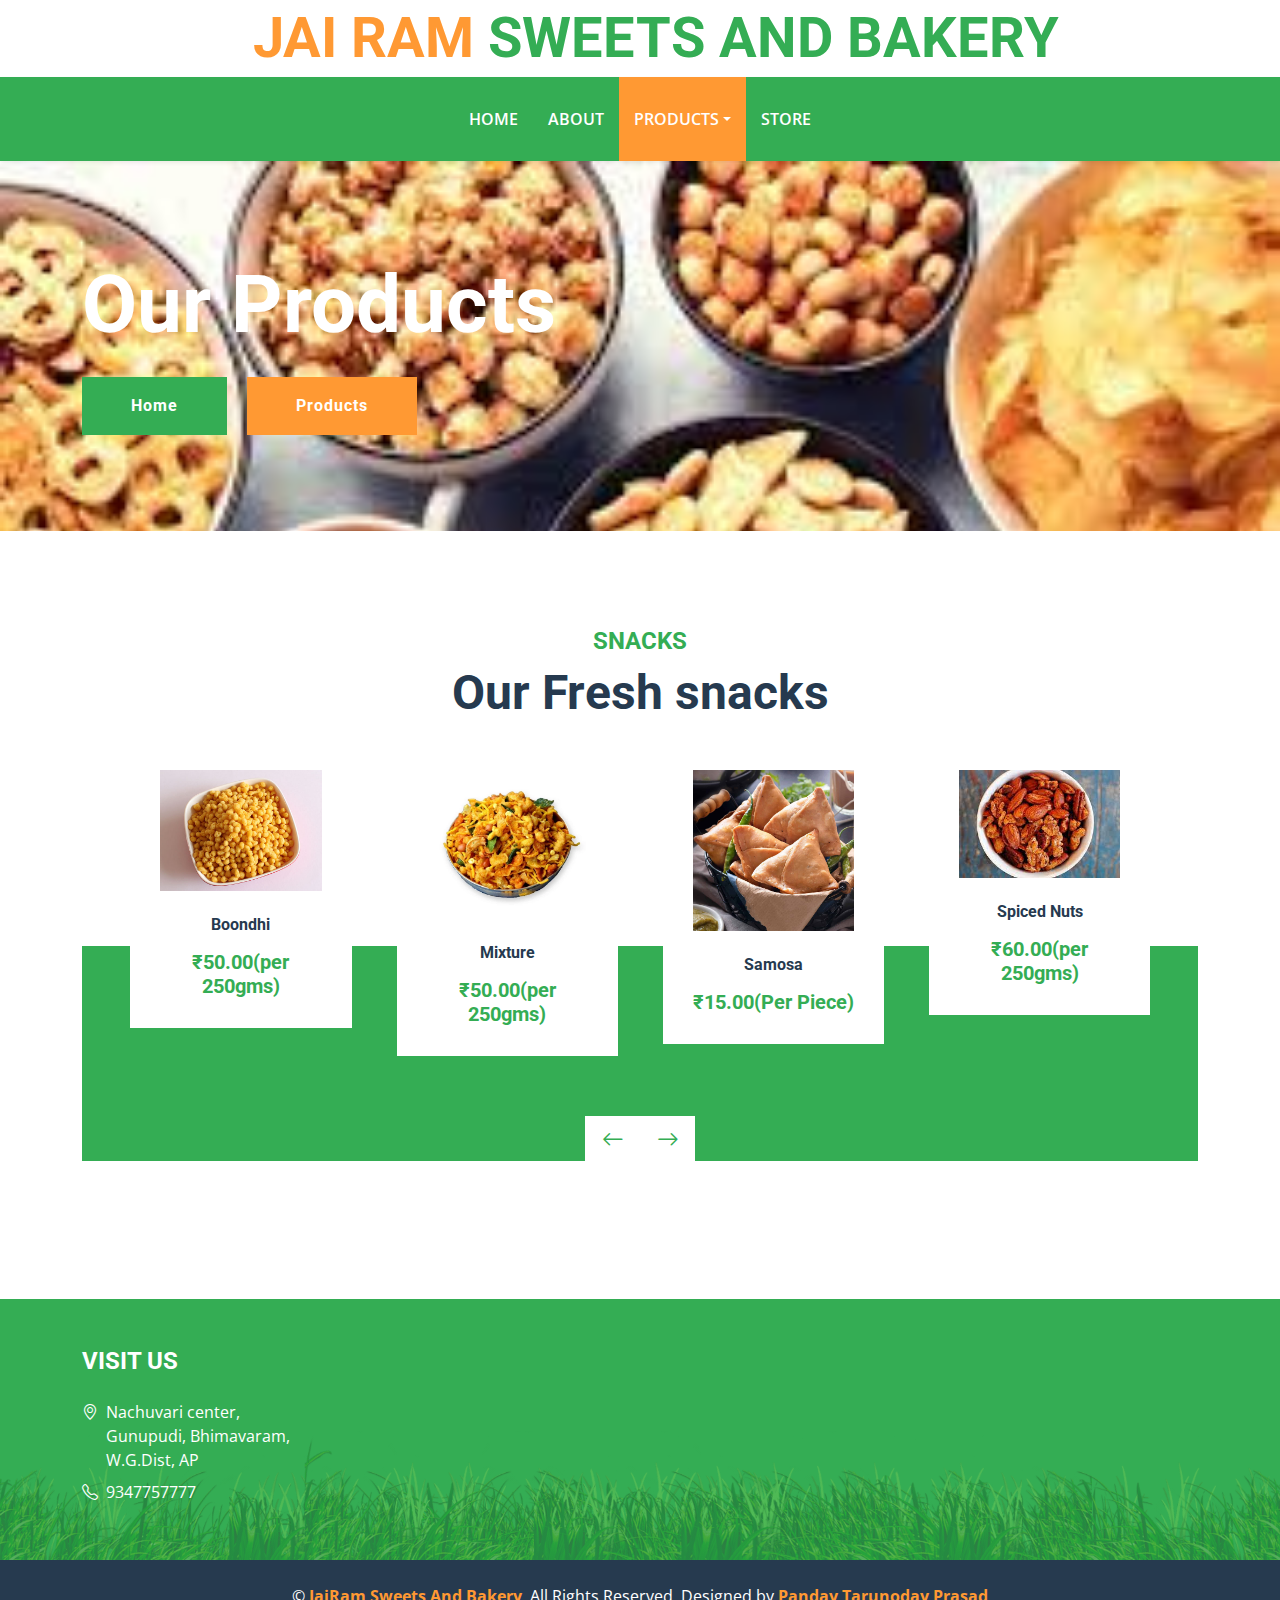
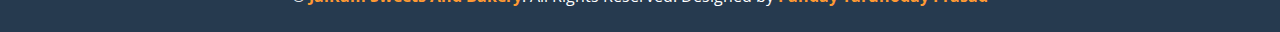
<file: snacks.html>
﻿<!DOCTYPE html>
<html lang="en">

<head>
    <meta charset="utf-8">
    <title>JAI RAM SWEETS AND BAKERY</title>
    <meta content="width=device-width, initial-scale=1.0" name="viewport">
    <meta content="Free HTML Templates" name="keywords">
    <meta content="Free HTML Templates" name="description">

    <!-- Favicon -->
    <link href="img/favicon.ico" rel="icon">

    <!-- Google Web Fonts -->
    <link rel="preconnect" href="https://fonts.gstatic.com">
    <link href="https://fonts.googleapis.com/css2?family=Open+Sans:wght@400;600&family=Roboto:wght@500;700&display=swap" rel="stylesheet">

    <!-- Icon Font Stylesheet -->
    <link href="https://cdnjs.cloudflare.com/ajax/libs/font-awesome/5.15.0/css/all.min.css" rel="stylesheet">
    <link href="https://cdn.jsdelivr.net/npm/bootstrap-icons@1.4.1/font/bootstrap-icons.css" rel="stylesheet">

    <!-- Libraries Stylesheet -->
    <link href="lib/owlcarousel/assets/owl.carousel.min.css" rel="stylesheet">

    <!-- Customized Bootstrap Stylesheet -->
    <link href="css/bootstrap.min.css" rel="stylesheet">

    <!-- Template Stylesheet -->
    <link href="css/style.css" rel="stylesheet">
</head>

<body>
    <!-- Topbar Start -->
    <div class="container-fluid px-5 d-none d-lg-block">
        <div align="center">           
            <div class="col-lg-6">
                <div class="d-flex align-items-center justify-content-center">
                    <a href="index.html" class="navbar-brand ms-lg-5">
                        <h1 class="m-0 display-4 text-primary"><span class="text-secondary">JAI RAM </span>SWEETS AND BAKERY</h1>
                    </a>
                </div>
            </div>
            <div class="col-lg-3">
                <div class="d-flex align-items-center justify-content-end">
                   
                </div>
            </div>
        </div>
    </div>
    <!-- Topbar End -->


    <!-- Navbar Start -->
    <nav class="navbar navbar-expand-lg bg-primary navbar-dark shadow-sm py-3 py-lg-0 px-3 px-lg-5">
        <a href="index.html" class="navbar-brand d-flex d-lg-none">
            <h1 class="m-0 display-4 text-secondary"><span class="text-white">JAI RAM</span>SWEETS AND BAKERY</h1>
        </a>
        <button class="navbar-toggler" type="button" data-bs-toggle="collapse" data-bs-target="#navbarCollapse">
            <span class="navbar-toggler-icon"></span>
        </button>
        <div class="collapse navbar-collapse" id="navbarCollapse">
            <div class="navbar-nav mx-auto py-0">
                <a href="index.html" class="nav-item nav-link">Home</a>
                <a href="about.html" class="nav-item nav-link">About</a>                             
                
                 <div class="nav-item dropdown">
                    <a href="#" class="nav-link dropdown-toggle active" data-bs-toggle="dropdown">Products</a>
                    <div class="dropdown-menu m-0">
                        <a href="sweets.html" class="dropdown-item">SWEETS</a>
                        <a href="bakery.html" class="dropdown-item">BAKERY</a>
                        <a href="snacks.html" class="dropdown-item active">SNACKS</a>
                    </div>
                </div>
                
                <a href="contact.html" class="nav-item nav-link">Store</a>
            </div>
        </div>
    </nav>
    <!-- Navbar End -->


    <!-- Hero Start -->
    <div class="container-fluid bg-primary py-5 bg-hero2 mb-5">
        <div class="container py-5">
            <div class="row justify-content-start">
                <div class="col-lg-8 text-center text-lg-start">
                    <h1 class="display-1 text-white mb-md-4">Our Products</h1>
                    <a href="index.html" class="btn btn-primary py-md-3 px-md-5 me-3">Home</a>
                    <a href="" class="btn btn-secondary py-md-3 px-md-5">Products</a>
                </div>
            </div>
        </div>
    </div>
    <!-- Hero End -->


   <!-- Products Start -->
    <div class="container-fluid py-5">
        <div class="container">
            <div class="mx-auto text-center mb-5" style="max-width: 500px;">
                <h4 class="text-primary text-uppercase">SNACKS</h4>
                <h1 class="display-5">Our Fresh snacks</h1>
            </div>
            <div class="owl-carousel product-carousel px-5">
                <div class="pb-5">
                    <div class="product-item position-relative bg-white d-flex flex-column text-center">
                        <img class="img-fluid mb-4" src="img/product-16.png" alt="">
                        <h6 class="mb-3">Boondhi</h6>
                        <h5 class="text-primary mb-0">₹50.00(per 250gms)</h5>
                       
                    </div>
                </div>
                <div class="pb-5">
                    <div class="product-item position-relative bg-white d-flex flex-column text-center">
                        <img class="img-fluid mb-4" src="img/product-17.png" alt="">
                        <h6 class="mb-3">Mixture</h6>
                        <h5 class="text-primary mb-0">₹50.00(per 250gms)</h5>
                       
                    </div>
                </div>
                <div class="pb-5">
                    <div class="product-item position-relative bg-white d-flex flex-column text-center">
                        <img class="img-fluid mb-4" src="img/product-20.png" alt="">
                        <h6 class="mb-3">Samosa</h6>
                        <h5 class="text-primary mb-0">₹15.00(Per Piece)</h5>
                        
                    </div>
                </div>
                <div class="pb-5">
                    <div class="product-item position-relative bg-white d-flex flex-column text-center">
                        <img class="img-fluid mb-4" src="img/product-19.png" alt="">
                        <h6 class="mb-3">Spiced Nuts</h6>
                        <h5 class="text-primary mb-0">₹60.00(per 250gms)</h5>
                       
                    </div>
                </div>
                <div class="pb-5">
                    <div class="product-item position-relative bg-white d-flex flex-column text-center">
                        <img class="img-fluid mb-4" src="img/product-18.png" alt="">
                        <h6 class="mb-3">Karapoosa</h6>
                        <h5 class="text-primary mb-0">₹45.00(per 250gms)</h5>
                    </div>
                </div>
                 <div class="pb-5">
                    <div class="product-item position-relative bg-white d-flex flex-column text-center">
                        <img class="img-fluid mb-4" src="img/product-21.png" alt="">
                        <h6 class="mb-3">Muruku</h6>
                        <h5 class="text-primary mb-0">₹40.00(per 250gms)</h5>
                    </div>
                </div>
                 <div class="pb-5">
                    <div class="product-item position-relative bg-white d-flex flex-column text-center">
                        <img class="img-fluid mb-4" src="img/product-22.png" alt="">
                        <h6 class="mb-3">Chekodi</h6>
                        <h5 class="text-primary mb-0">₹60.00(per 250gms)</h5>
                    </div>
                </div>
                 <div class="pb-5">
                    <div class="product-item position-relative bg-white d-flex flex-column text-center">
                        <img class="img-fluid mb-4" src="img/product-23.png" alt="">
                        <h6 class="mb-3">Aloo Chips</h6>
                        <h5 class="text-primary mb-0">₹30.00(per 250gms)</h5>
                    </div>
                </div>
                 <div class="pb-5">
                    <div class="product-item position-relative bg-white d-flex flex-column text-center">
                        <img class="img-fluid mb-4" src="img/product-24.png" alt="">
                        <h6 class="mb-3">Moon Biscuits</h6>
                        <h5 class="text-primary mb-0">₹25.00(per 250gms)</h5>
                    </div>
                </div>
            </div>
        </div>
    </div>
    <!-- Products End -->


   

    <!-- Footer Start -->
    <div class="container-fluid bg-footer bg-primary text-white mt-5">
        <div class="container">
            <div class="row gx-5">
                <div class="col-lg-8 col-md-6">
                    <div class="row gx-5">
                        <div class="col-lg-4 col-md-12 pt-5 mb-5">
                            <h4 class="text-white mb-4">VISIT US</h4>
                            <div class="d-flex mb-2">
                                <i class="bi bi-geo-alt text-white me-2"></i>
                                <p class="text-white mb-0">Nachuvari center, Gunupudi, Bhimavaram, W.G.Dist, AP</p>
                            </div>
                            
                            <div class="d-flex mb-2">
                                <i class="bi bi-telephone text-white me-2"></i>
                                <p class="text-white mb-0">9347757777</p>
                            </div>
                           
                        </div>
                       
                        
                    </div>
                </div>
               
            </div>
        </div>
    </div>
    <div class="container-fluid bg-dark text-white py-4">
        <div class="container text-center">
            <p class="mb-0">&copy; <a class="text-secondary fw-bold" href="#">JaiRam Sweets And Bakery</a>. All Rights Reserved. Designed by <a class="text-secondary fw-bold">Panday Tarunoday Prasad</a></p>
        </div>
    </div>
    <!-- Footer End -->


    <!-- Back to Top -->
    <a href="#" class="btn btn-secondary py-3 fs-4 back-to-top"><i class="bi bi-arrow-up"></i></a>


    <!-- JavaScript Libraries -->
    <script src="https://code.jquery.com/jquery-3.4.1.min.js"></script>
    <script src="https://cdn.jsdelivr.net/npm/bootstrap@5.0.0/dist/js/bootstrap.bundle.min.js"></script>
    <script src="lib/easing/easing.min.js"></script>
    <script src="lib/waypoints/waypoints.min.js"></script>
    <script src="lib/counterup/counterup.min.js"></script>
    <script src="lib/owlcarousel/owl.carousel.min.js"></script>

    <!-- Template Javascript -->
    <script src="js/main.js"></script>
</body>

</html>
</file>
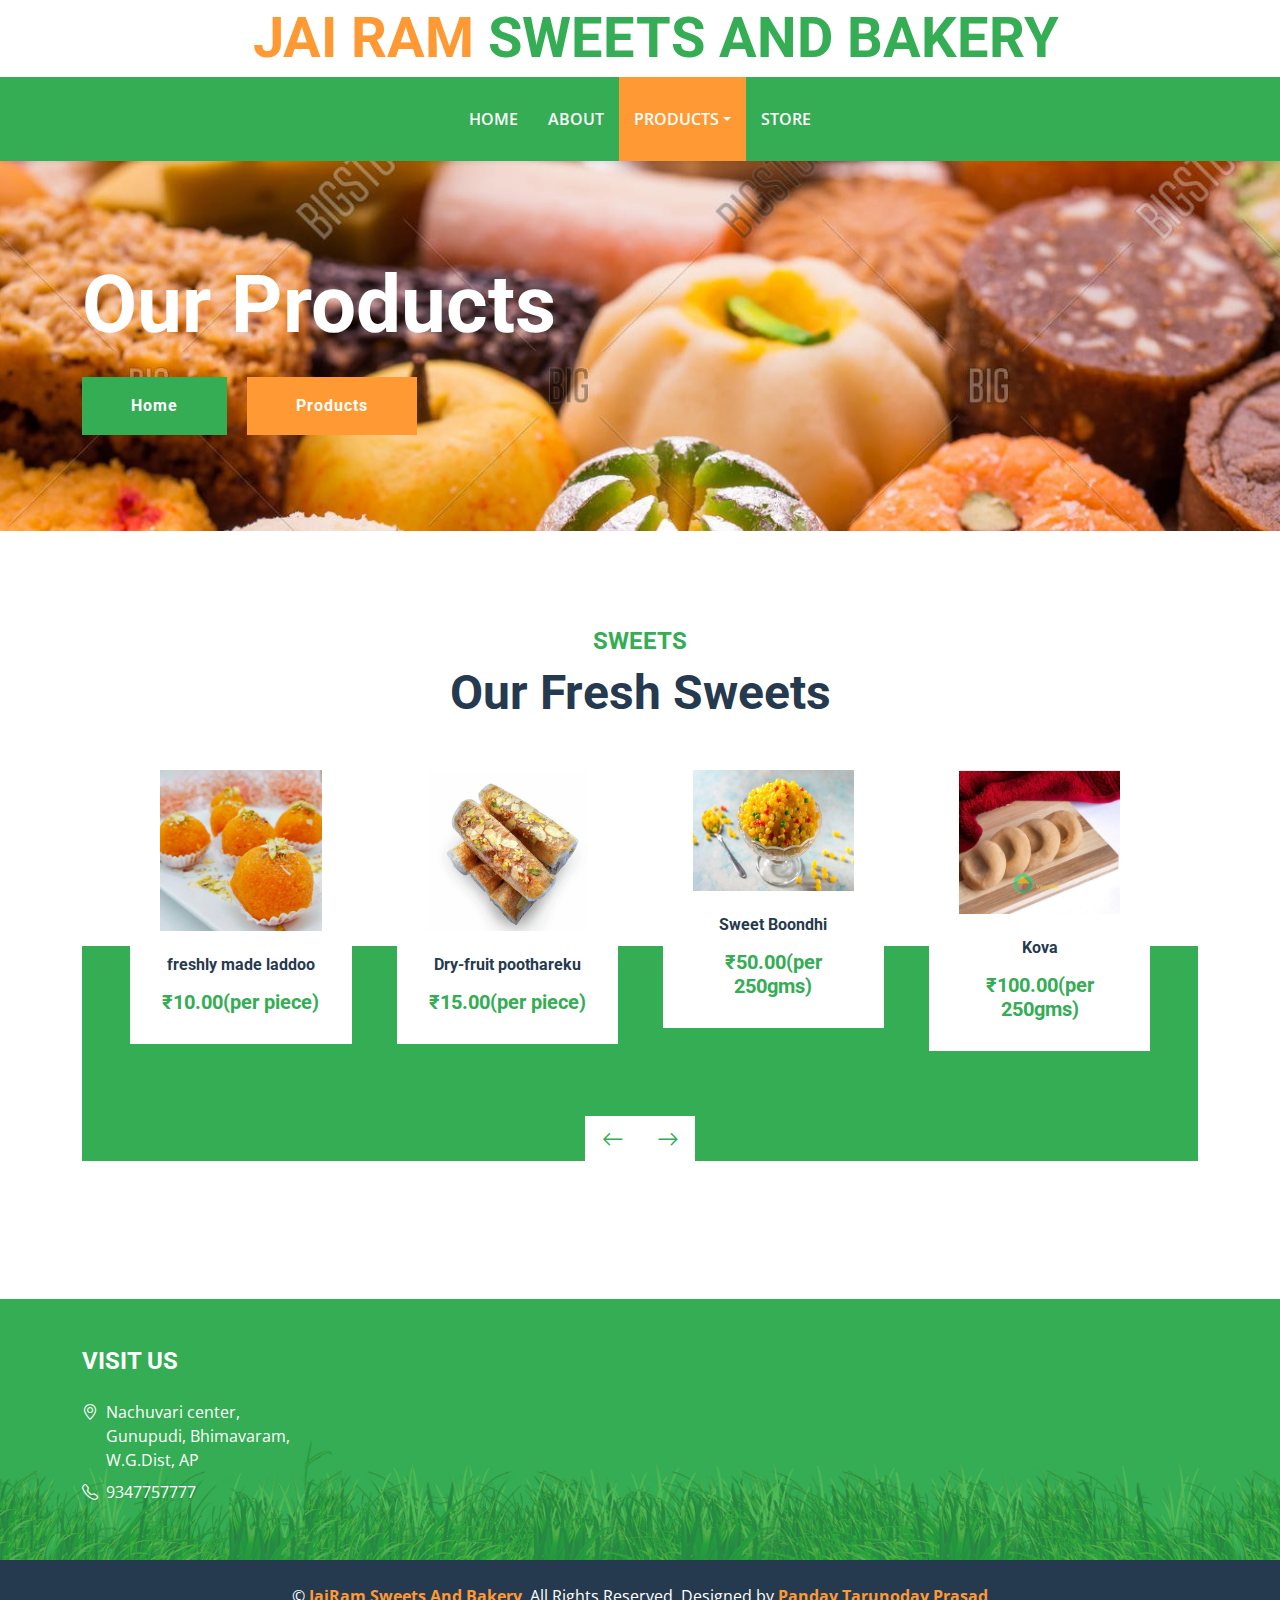
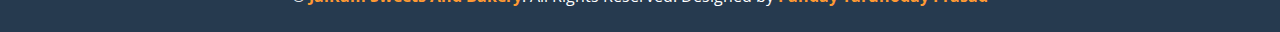
<file: sweets.html>
﻿<!DOCTYPE html>
<html lang="en">

<head>
    <meta charset="utf-8">
    <title>JAI RAM SWEETS AND BAKERY</title>
    <meta content="width=device-width, initial-scale=1.0" name="viewport">
    <meta content="Free HTML Templates" name="keywords">
    <meta content="Free HTML Templates" name="description">

    <!-- Favicon -->
    <link href="img/favicon.ico" rel="icon">

    <!-- Google Web Fonts -->
    <link rel="preconnect" href="https://fonts.gstatic.com">
    <link href="https://fonts.googleapis.com/css2?family=Open+Sans:wght@400;600&family=Roboto:wght@500;700&display=swap" rel="stylesheet">

    <!-- Icon Font Stylesheet -->
    <link href="https://cdnjs.cloudflare.com/ajax/libs/font-awesome/5.15.0/css/all.min.css" rel="stylesheet">
    <link href="https://cdn.jsdelivr.net/npm/bootstrap-icons@1.4.1/font/bootstrap-icons.css" rel="stylesheet">

    <!-- Libraries Stylesheet -->
    <link href="lib/owlcarousel/assets/owl.carousel.min.css" rel="stylesheet">

    <!-- Customized Bootstrap Stylesheet -->
    <link href="css/bootstrap.min.css" rel="stylesheet">

    <!-- Template Stylesheet -->
    <link href="css/style.css" rel="stylesheet">
</head>

<body>
    <!-- Topbar Start -->
    <div class="container-fluid px-5 d-none d-lg-block">
        <div align="center">           
            <div class="col-lg-6">
                <div class="d-flex align-items-center justify-content-center">
                    <a href="index.html" class="navbar-brand ms-lg-5">
                        <h1 class="m-0 display-4 text-primary"><span class="text-secondary">JAI RAM </span>SWEETS AND BAKERY</h1>
                    </a>
                </div>
            </div>
            <div class="col-lg-3">
                <div class="d-flex align-items-center justify-content-end">
                   
                </div>
            </div>
        </div>
    </div>
    <!-- Topbar End -->


    <!-- Navbar Start -->
    <nav class="navbar navbar-expand-lg bg-primary navbar-dark shadow-sm py-3 py-lg-0 px-3 px-lg-5">
        <a href="index.html" class="navbar-brand d-flex d-lg-none">
            <h1 class="m-0 display-4 text-secondary"><span class="text-white">JAI RAM</span>SWEETS AND BAKERY</h1>
        </a>
        <button class="navbar-toggler" type="button" data-bs-toggle="collapse" data-bs-target="#navbarCollapse">
            <span class="navbar-toggler-icon"></span>
        </button>
        <div class="collapse navbar-collapse" id="navbarCollapse">
            <div class="navbar-nav mx-auto py-0">
                <a href="index.html" class="nav-item nav-link">Home</a>
                <a href="about.html" class="nav-item nav-link">About</a>                             
                
                 <div class="nav-item dropdown">
                    <a href="#" class="nav-link dropdown-toggle active" data-bs-toggle="dropdown">Products</a>
                    <div class="dropdown-menu m-0">
                        <a href="sweets.html" class="dropdown-item active">SWEETS</a>
                        <a href="bakery.html" class="dropdown-item">BAKERY</a>
                        <a href="snacks.html" class="dropdown-item">SNACKS</a>
                    </div>
                </div>
                
                <a href="contact.html" class="nav-item nav-link">Store</a>
            </div>
        </div>
    </nav>
    <!-- Navbar End -->


    <!-- Hero Start -->
    <div class="container-fluid bg-primary py-5 bg-hero mb-5">
        <div class="container py-5">
            <div class="row justify-content-start">
                <div class="col-lg-8 text-center text-lg-start">
                    <h1 class="display-1 text-white mb-md-4">Our Products</h1>
                    <a href="index.html" class="btn btn-primary py-md-3 px-md-5 me-3">Home</a>
                    <a href="" class="btn btn-secondary py-md-3 px-md-5">Products</a>
                </div>
            </div>
        </div>
    </div>
    <!-- Hero End -->


   <!-- Products Start -->
    <div class="container-fluid py-5">
        <div class="container">
            <div class="mx-auto text-center mb-5" style="max-width: 500px;">
                <h4 class="text-primary text-uppercase">SWEETS</h4>
                <h1 class="display-5">Our Fresh Sweets</h1>
            </div>
            <div class="owl-carousel product-carousel px-5">
                <div class="pb-5">
                    <div class="product-item position-relative bg-white d-flex flex-column text-center">
                        <img class="img-fluid mb-4" src="img/product-1.png" alt="">
                        <h6 class="mb-3">freshly made laddoo</h6>
                        <h5 class="text-primary mb-0">₹10.00(per piece)</h5>
                       
                    </div>
                </div>
                <div class="pb-5">
                    <div class="product-item position-relative bg-white d-flex flex-column text-center">
                        <img class="img-fluid mb-4" src="img/product-2.png" alt="">
                        <h6 class="mb-3">Dry-fruit poothareku</h6>
                        <h5 class="text-primary mb-0">₹15.00(per piece)</h5>
                       
                    </div>
                </div>
                <div class="pb-5">
                    <div class="product-item position-relative bg-white d-flex flex-column text-center">
                        <img class="img-fluid mb-4" src="img/product-3.png" alt="">
                        <h6 class="mb-3">Sweet Boondhi</h6>
                        <h5 class="text-primary mb-0">₹50.00(per 250gms)</h5>
                        
                    </div>
                </div>
                <div class="pb-5">
                    <div class="product-item position-relative bg-white d-flex flex-column text-center">
                        <img class="img-fluid mb-4" src="img/product-4.png" alt="">
                        <h6 class="mb-3">Kova</h6>
                        <h5 class="text-primary mb-0">₹100.00(per 250gms)</h5>
                       
                    </div>
                </div>
                <div class="pb-5">
                    <div class="product-item position-relative bg-white d-flex flex-column text-center">
                        <img class="img-fluid mb-4" src="img/product-5.png" alt="">
                        <h6 class="mb-3">Rasmalai</h6>
                        <h5 class="text-primary mb-0">₹35.00(per piece)</h5>
                    </div>
                </div>
                 <div class="pb-5">
                    <div class="product-item position-relative bg-white d-flex flex-column text-center">
                        <img class="img-fluid mb-4" src="img/product-6.png" alt="">
                        <h6 class="mb-3">Madatha Khaja</h6>
                        <h5 class="text-primary mb-0">₹80.00(per 250gms)</h5>
                    </div>
                </div>
                 <div class="pb-5">
                    <div class="product-item position-relative bg-white d-flex flex-column text-center">
                        <img class="img-fluid mb-4" src="img/product-7.png" alt="">
                        <h6 class="mb-3">Gulab Jamun</h6>
                        <h5 class="text-primary mb-0">₹50.00(per 250gms)</h5>
                    </div>
                </div>
                 <div class="pb-5">
                    <div class="product-item position-relative bg-white d-flex flex-column text-center">
                        <img class="img-fluid mb-4" src="img/product-8.png" alt="">
                        <h6 class="mb-3">Rasgulla</h6>
                        <h5 class="text-primary mb-0">₹60.00(per 250gms)</h5>
                    </div>
                </div>
                 <div class="pb-5">
                    <div class="product-item position-relative bg-white d-flex flex-column text-center">
                        <img class="img-fluid mb-4" src="img/product-9.png" alt="">
                        <h6 class="mb-3">Bread Halwa</h6>
                        <h5 class="text-primary mb-0">₹70.00(per 250gms)</h5>
                    </div>
                </div>
            </div>
        </div>
    </div>
    <!-- Products End -->


   

    <!-- Footer Start -->
    <div class="container-fluid bg-footer bg-primary text-white mt-5">
        <div class="container">
            <div class="row gx-5">
                <div class="col-lg-8 col-md-6">
                    <div class="row gx-5">
                        <div class="col-lg-4 col-md-12 pt-5 mb-5">
                            <h4 class="text-white mb-4">VISIT US</h4>
                            <div class="d-flex mb-2">
                                <i class="bi bi-geo-alt text-white me-2"></i>
                                <p class="text-white mb-0">Nachuvari center, Gunupudi, Bhimavaram, W.G.Dist, AP</p>
                            </div>
                            
                            <div class="d-flex mb-2">
                                <i class="bi bi-telephone text-white me-2"></i>
                                <p class="text-white mb-0">9347757777</p>
                            </div>
                           
                        </div>
                       
                        
                    </div>
                </div>
               
            </div>
        </div>
    </div>
    <div class="container-fluid bg-dark text-white py-4">
        <div class="container text-center">
            <p class="mb-0">&copy; <a class="text-secondary fw-bold" href="#">JaiRam Sweets And Bakery</a>. All Rights Reserved. Designed by <a class="text-secondary fw-bold">Panday Tarunoday Prasad</a></p>
        </div>
    </div>
    <!-- Footer End -->


    <!-- Back to Top -->
    <a href="#" class="btn btn-secondary py-3 fs-4 back-to-top"><i class="bi bi-arrow-up"></i></a>


    <!-- JavaScript Libraries -->
    <script src="https://code.jquery.com/jquery-3.4.1.min.js"></script>
    <script src="https://cdn.jsdelivr.net/npm/bootstrap@5.0.0/dist/js/bootstrap.bundle.min.js"></script>
    <script src="lib/easing/easing.min.js"></script>
    <script src="lib/waypoints/waypoints.min.js"></script>
    <script src="lib/counterup/counterup.min.js"></script>
    <script src="lib/owlcarousel/owl.carousel.min.js"></script>

    <!-- Template Javascript -->
    <script src="js/main.js"></script>
</body>

</html>
</file>
<file: css/style.css>
/********** Template CSS **********/
:root {
    --primary: #34AD54;
    --secondary: #FF9933;
    --light: #F6FFF2;
    --dark: #263A4F;
}

.btn {
    font-family: 'Roboto', sans-serif;
    letter-spacing: 1px;
    font-weight: 700;
    transition: .5s;
}

.btn-primary,
.btn-secondary {
    color: #FFFFFF;
}

.btn-square {
    width: 36px;
    height: 36px;
}

.btn-sm-square {
    width: 28px;
    height: 28px;
}

.btn-lg-square {
    width: 46px;
    height: 46px;
}

.btn-square,
.btn-sm-square,
.btn-lg-square {
    padding-left: 0;
    padding-right: 0;
    text-align: center;
}

.back-to-top {
    position: fixed;
    display: none;
    right: 30px;
    bottom: 0;
    border-radius: 0;
    z-index: 99;
}

.navbar-dark .navbar-nav .nav-link {
    padding: 30px 15px;
    font-size: 16px;
    font-weight: 600;
    color: #FFFFFF;
    text-transform: uppercase;
    transition: .5s;
}

.sticky-top.navbar-dark .navbar-nav .nav-link {
    padding: 20px 15px;
}

.navbar-dark .navbar-nav .nav-link:hover,
.navbar-dark .navbar-nav .nav-link.active {
    background: var(--secondary);
}

@media (max-width: 991.98px) {
    .navbar-dark .navbar-nav .nav-link  {
        padding: 10px;
    }
}

@media (max-width: 576px) {
    .carousel-caption h4 {
        font-size: 18px;
        font-weight: 500 !important;
    }

    .carousel-caption h1 {
        font-size: 30px;
        font-weight: 600 !important;
    }
}

.carousel-control-prev,
.carousel-control-next {
    width: 10%;
}

.carousel-control-prev-icon,
.carousel-control-next-icon {
    width: 3rem;
    height: 3rem;
}

.bg-hero {
    background: url(../img/carousel-1.jpg) top right no-repeat;
    background-size: cover;
}

.bg-hero1 {
    background: url(../img/carousel-2.jpg) top right no-repeat;
    background-size: cover;
}

.bg-hero2 {
    background: url(../img/carousel-3.jpg) top right no-repeat;
    background-size:cover;
}

@media (min-width: 991.98px) {
    .banner {
        position: relative;
        margin-top: -90px;
        z-index: 1;
    }
}

.bg-vegetable {
    background: linear-gradient(rgba(52, 173, 84, .2), rgba(52, 173, 84, .2)), url(../img/vegetable.png) bottom right no-repeat;
    background-size: contain;
}

.bg-fruit {
    background: linear-gradient(rgba(255, 153, 51, .2), rgba(255, 153, 51, .2)), url(../img/fruit.png) bottom right no-repeat;
    background-size: contain;
}

.service-item {
    box-shadow: 0 0 45px #EDEDED;
    transition: .5s;
}

.about i,
.service-item i {
    background-image: linear-gradient(var(--primary), var(--secondary));
    -webkit-background-clip: text;
    -webkit-text-fill-color: transparent;
    transition: .5s;
}

.service-item:hover {
    color: var(--light);
    background: var(--primary) !important;
}

.service-item:hover i {
    background-image: linear-gradient(var(--light), var(--secondary));
}

.service-item:hover h4 {
    transition: .5s;
}

.service-item:hover h4 {
    color: var(--light);
}

.product-item {
    padding: 0 30px 30px 30px;
}

.product-item .btn-action {
    position: absolute;
    width: 100%;
    bottom: -40px;
    left: 0;
    opacity: 0;
    transition: .5s;
}

.product-item:hover .btn-action {
    bottom: 0;
    opacity: 1;
}

.product-item h5 {
    transition: .5s;
}

.product-item:hover h5 {
    opacity: 0;
}

.product-carousel::after {
    position: absolute;
    content: "";
    width: 100%;
    height: 55%;
    bottom: 0;
    left: 0;
   
    background-size: contain;
    background-color: var(--primary);
    z-index: -1;
}

.product-carousel .owl-nav {
    width: 100%;
    text-align: center;
    display: flex;
    justify-content: center;
}

.product-carousel .owl-nav .owl-prev,
.product-carousel .owl-nav .owl-next{
    position: relative;
    width: 55px;
    height: 45px;
    display: flex;
    align-items: center;
    justify-content: center;
    color: var(--primary);
    background: #FFFFFF;
    font-size: 22px;
    transition: .5s;
}

.product-carousel .owl-nav .owl-prev:hover,
.product-carousel .owl-nav .owl-next:hover {
    color: var(--secondary);
}

.bg-testimonial {
    background: url(../img/testimonial.jpg) top center no-repeat;
    background-size: cover;
}

.testimonial-carousel {
    background: rgba(52, 173, 84, .7);
}

.testimonial-carousel .owl-nav {
    position: absolute;
    width: calc(100% + 46px);
    height: 46px;
    top: calc(50% - 23px);
    left: -23px;
    display: flex;
    justify-content: space-between;
    z-index: 1;
}

.testimonial-carousel .owl-nav .owl-prev,
.testimonial-carousel .owl-nav .owl-next {
    position: relative;
    width: 46px;
    height: 46px;
    display: flex;
    align-items: center;
    justify-content: center;
    color: var(--primary);
    background: #FFFFFF;
    font-size: 22px;
    transition: .5s;
}

.testimonial-carousel .owl-nav .owl-prev:hover,
.testimonial-carousel .owl-nav .owl-next:hover {
    color: var(--secondary);
}

.testimonial-carousel .owl-item img {
    width: 120px;
    height: 120px;
}

.blog-item img {
    transition: .5s;
}

.blog-item:hover img {
    transform: scale(1.2);
}

.blog-overlay {
    position: absolute;
    padding: 30px;
    width: 100%;
    height: 100%;
    top: 0;
    left: 0;
    display: flex;
    flex-direction: column;
    align-items: flex-start;
    justify-content: flex-end;
    background: linear-gradient(rgba(52, 173, 84, 0), rgba(52, 173, 84, 1));
    z-index: 1;
}

.bg-footer {
    background: linear-gradient(rgba(52, 173, 84, .7), rgba(52, 173, 84, .7)), url(../img/footer.png) center bottom no-repeat;
    background-size: contain;
}

@media (min-width: 991.98px) {
    .bg-footer {
        margin-top: 90px !important;
    }
}
</file>
